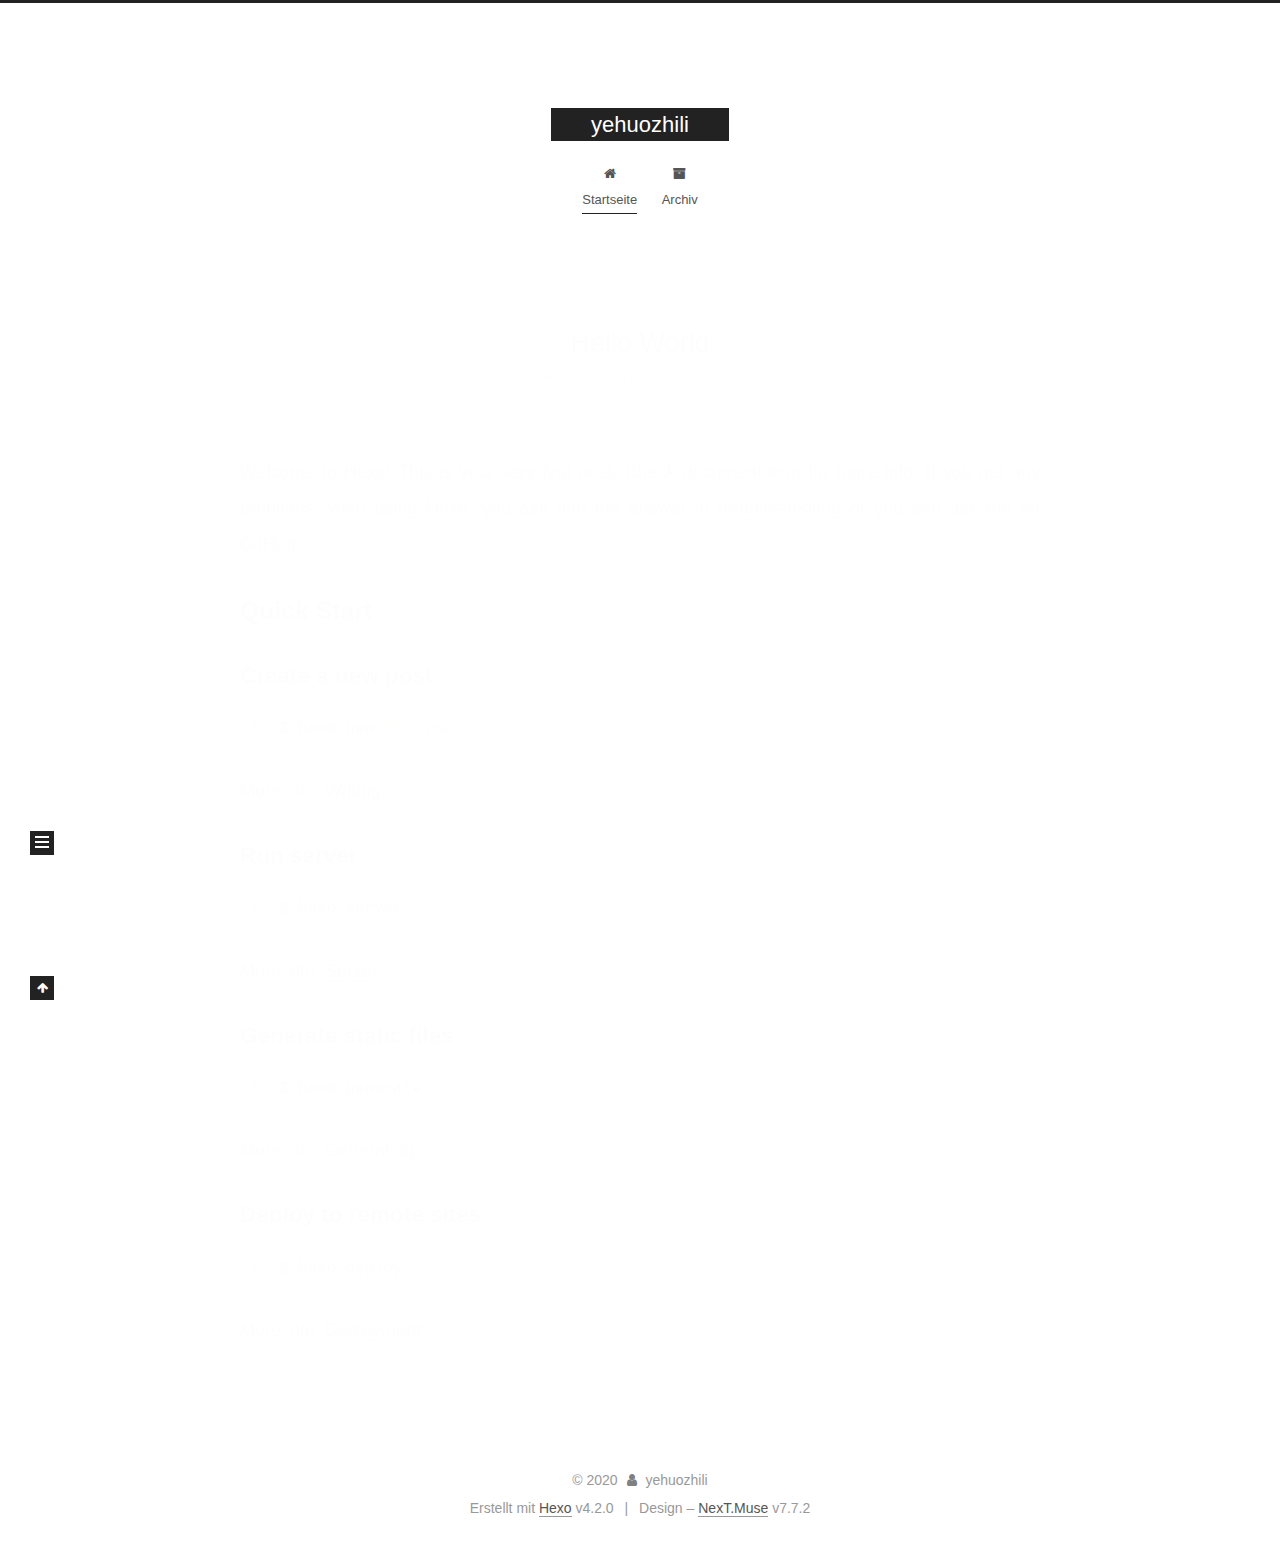
<file: index.html>
<!DOCTYPE html>
<html lang="zh">
<head>
  <meta charset="UTF-8">
<meta name="viewport" content="width=device-width, initial-scale=1, maximum-scale=2">
<meta name="theme-color" content="#222">
<meta name="generator" content="Hexo 4.2.0">
  <link rel="apple-touch-icon" sizes="180x180" href="/images/apple-touch-icon-next.png">
  <link rel="icon" type="image/png" sizes="32x32" href="/images/favicon-32x32-next.png">
  <link rel="icon" type="image/png" sizes="16x16" href="/images/favicon-16x16-next.png">
  <link rel="mask-icon" href="/images/logo.svg" color="#222">

<link rel="stylesheet" href="/css/main.css">


<link rel="stylesheet" href="/lib/font-awesome/css/font-awesome.min.css">

<script id="hexo-configurations">
    var NexT = window.NexT || {};
    var CONFIG = {"hostname":"github.com","root":"/","scheme":"Muse","version":"7.7.2","exturl":false,"sidebar":{"position":"left","display":"post","padding":18,"offset":12,"onmobile":false},"copycode":{"enable":false,"show_result":false,"style":null},"back2top":{"enable":true,"sidebar":false,"scrollpercent":false},"bookmark":{"enable":false,"color":"#222","save":"auto"},"fancybox":false,"mediumzoom":false,"lazyload":false,"pangu":false,"comments":{"style":"tabs","active":null,"storage":true,"lazyload":false,"nav":null},"algolia":{"hits":{"per_page":10},"labels":{"input_placeholder":"Search for Posts","hits_empty":"We didn't find any results for the search: ${query}","hits_stats":"${hits} results found in ${time} ms"}},"localsearch":{"enable":false,"trigger":"auto","top_n_per_article":1,"unescape":false,"preload":false},"motion":{"enable":true,"async":false,"transition":{"post_block":"fadeIn","post_header":"slideDownIn","post_body":"slideDownIn","coll_header":"slideLeftIn","sidebar":"slideUpIn"}}};
  </script>

  <meta property="og:type" content="website">
<meta property="og:title" content="yehuozhili">
<meta property="og:url" content="https://github.com/yehuozhili/yehuozhili.github.io.git/index.html">
<meta property="og:site_name" content="yehuozhili">
<meta property="og:locale" content="zh">
<meta property="article:author" content="yehuozhili">
<meta name="twitter:card" content="summary">

<link rel="canonical" href="https://github.com/yehuozhili/yehuozhili.github.io.git/">


<script id="page-configurations">
  // https://hexo.io/docs/variables.html
  CONFIG.page = {
    sidebar: "",
    isHome : true,
    isPost : false
  };
</script>

  <title>yehuozhili</title>
  






  <noscript>
  <style>
  .use-motion .brand,
  .use-motion .menu-item,
  .sidebar-inner,
  .use-motion .post-block,
  .use-motion .pagination,
  .use-motion .comments,
  .use-motion .post-header,
  .use-motion .post-body,
  .use-motion .collection-header { opacity: initial; }

  .use-motion .site-title,
  .use-motion .site-subtitle {
    opacity: initial;
    top: initial;
  }

  .use-motion .logo-line-before i { left: initial; }
  .use-motion .logo-line-after i { right: initial; }
  </style>
</noscript>

</head>

<body itemscope itemtype="http://schema.org/WebPage">
  <div class="container use-motion">
    <div class="headband"></div>

    <header class="header" itemscope itemtype="http://schema.org/WPHeader">
      <div class="header-inner"><div class="site-brand-container">
  <div class="site-nav-toggle">
    <div class="toggle" aria-label="Navigationsleiste an/ausschalten">
      <span class="toggle-line toggle-line-first"></span>
      <span class="toggle-line toggle-line-middle"></span>
      <span class="toggle-line toggle-line-last"></span>
    </div>
  </div>

  <div class="site-meta">

    <div>
      <a href="/" class="brand" rel="start">
        <span class="logo-line-before"><i></i></span>
        <span class="site-title">yehuozhili</span>
        <span class="logo-line-after"><i></i></span>
      </a>
    </div>
  </div>

  <div class="site-nav-right">
    <div class="toggle popup-trigger">
    </div>
  </div>
</div>


<nav class="site-nav">
  
  <ul id="menu" class="menu">
        <li class="menu-item menu-item-home">

    <a href="/" rel="section"><i class="fa fa-fw fa-home"></i>Startseite</a>

  </li>
        <li class="menu-item menu-item-archives">

    <a href="/archives/" rel="section"><i class="fa fa-fw fa-archive"></i>Archiv</a>

  </li>
  </ul>

</nav>
</div>
    </header>

    
  <div class="back-to-top">
    <i class="fa fa-arrow-up"></i>
    <span>0%</span>
  </div>


    <main class="main">
      <div class="main-inner">
        <div class="content-wrap">
          

          <div class="content">
            

  <div class="posts-expand">
        
  
  
  <article itemscope itemtype="http://schema.org/Article" class="post-block home" lang="zh">
    <link itemprop="mainEntityOfPage" href="https://github.com/yehuozhili/yehuozhili.github.io.git/2020/03/19/hello-world/">

    <span hidden itemprop="author" itemscope itemtype="http://schema.org/Person">
      <meta itemprop="image" content="/images/avatar.gif">
      <meta itemprop="name" content="yehuozhili">
      <meta itemprop="description" content="">
    </span>

    <span hidden itemprop="publisher" itemscope itemtype="http://schema.org/Organization">
      <meta itemprop="name" content="yehuozhili">
    </span>
      <header class="post-header">
        <h1 class="post-title" itemprop="name headline">
          
            <a href="/2020/03/19/hello-world/" class="post-title-link" itemprop="url">Hello World</a>
        </h1>

        <div class="post-meta">
            <span class="post-meta-item">
              <span class="post-meta-item-icon">
                <i class="fa fa-calendar-o"></i>
              </span>
              <span class="post-meta-item-text">Veröffentlicht am</span>

              <time title="Erstellt: 2020-03-19 08:41:40" itemprop="dateCreated datePublished" datetime="2020-03-19T08:41:40+08:00">2020-03-19</time>
            </span>

          

        </div>
      </header>

    
    
    
    <div class="post-body" itemprop="articleBody">

      
          <p>Welcome to <a href="https://hexo.io/" target="_blank" rel="noopener">Hexo</a>! This is your very first post. Check <a href="https://hexo.io/docs/" target="_blank" rel="noopener">documentation</a> for more info. If you get any problems when using Hexo, you can find the answer in <a href="https://hexo.io/docs/troubleshooting.html" target="_blank" rel="noopener">troubleshooting</a> or you can ask me on <a href="https://github.com/hexojs/hexo/issues">GitHub</a>.</p>
<h2 id="Quick-Start"><a href="#Quick-Start" class="headerlink" title="Quick Start"></a>Quick Start</h2><h3 id="Create-a-new-post"><a href="#Create-a-new-post" class="headerlink" title="Create a new post"></a>Create a new post</h3><figure class="highlight bash"><table><tr><td class="gutter"><pre><span class="line">1</span><br></pre></td><td class="code"><pre><span class="line">$ hexo new <span class="string">"My New Post"</span></span><br></pre></td></tr></table></figure>

<p>More info: <a href="https://hexo.io/docs/writing.html" target="_blank" rel="noopener">Writing</a></p>
<h3 id="Run-server"><a href="#Run-server" class="headerlink" title="Run server"></a>Run server</h3><figure class="highlight bash"><table><tr><td class="gutter"><pre><span class="line">1</span><br></pre></td><td class="code"><pre><span class="line">$ hexo server</span><br></pre></td></tr></table></figure>

<p>More info: <a href="https://hexo.io/docs/server.html" target="_blank" rel="noopener">Server</a></p>
<h3 id="Generate-static-files"><a href="#Generate-static-files" class="headerlink" title="Generate static files"></a>Generate static files</h3><figure class="highlight bash"><table><tr><td class="gutter"><pre><span class="line">1</span><br></pre></td><td class="code"><pre><span class="line">$ hexo generate</span><br></pre></td></tr></table></figure>

<p>More info: <a href="https://hexo.io/docs/generating.html" target="_blank" rel="noopener">Generating</a></p>
<h3 id="Deploy-to-remote-sites"><a href="#Deploy-to-remote-sites" class="headerlink" title="Deploy to remote sites"></a>Deploy to remote sites</h3><figure class="highlight bash"><table><tr><td class="gutter"><pre><span class="line">1</span><br></pre></td><td class="code"><pre><span class="line">$ hexo deploy</span><br></pre></td></tr></table></figure>

<p>More info: <a href="https://hexo.io/docs/one-command-deployment.html" target="_blank" rel="noopener">Deployment</a></p>

      
    </div>

    
    
    
      <footer class="post-footer">
        <div class="post-eof"></div>
      </footer>
  </article>
  
  
  

  </div>

  



          </div>
          

<script>
  window.addEventListener('tabs:register', () => {
    let activeClass = CONFIG.comments.activeClass;
    if (CONFIG.comments.storage) {
      activeClass = localStorage.getItem('comments_active') || activeClass;
    }
    if (activeClass) {
      let activeTab = document.querySelector(`a[href="#comment-${activeClass}"]`);
      if (activeTab) {
        activeTab.click();
      }
    }
  });
  if (CONFIG.comments.storage) {
    window.addEventListener('tabs:click', event => {
      if (!event.target.matches('.tabs-comment .tab-content .tab-pane')) return;
      let commentClass = event.target.classList[1];
      localStorage.setItem('comments_active', commentClass);
    });
  }
</script>

        </div>
          
  
  <div class="toggle sidebar-toggle">
    <span class="toggle-line toggle-line-first"></span>
    <span class="toggle-line toggle-line-middle"></span>
    <span class="toggle-line toggle-line-last"></span>
  </div>

  <aside class="sidebar">
    <div class="sidebar-inner">

      <ul class="sidebar-nav motion-element">
        <li class="sidebar-nav-toc">
          Inhaltsverzeichnis
        </li>
        <li class="sidebar-nav-overview">
          Übersicht
        </li>
      </ul>

      <!--noindex-->
      <div class="post-toc-wrap sidebar-panel">
      </div>
      <!--/noindex-->

      <div class="site-overview-wrap sidebar-panel">
        <div class="site-author motion-element" itemprop="author" itemscope itemtype="http://schema.org/Person">
  <p class="site-author-name" itemprop="name">yehuozhili</p>
  <div class="site-description" itemprop="description"></div>
</div>
<div class="site-state-wrap motion-element">
  <nav class="site-state">
      <div class="site-state-item site-state-posts">
          <a href="/archives/">
        
          <span class="site-state-item-count">1</span>
          <span class="site-state-item-name">Artikel</span>
        </a>
      </div>
  </nav>
</div>



      </div>

    </div>
  </aside>
  <div id="sidebar-dimmer"></div>


      </div>
    </main>

    <footer class="footer">
      <div class="footer-inner">
        

<div class="copyright">
  
  &copy; 
  <span itemprop="copyrightYear">2020</span>
  <span class="with-love">
    <i class="fa fa-user"></i>
  </span>
  <span class="author" itemprop="copyrightHolder">yehuozhili</span>
</div>
  <div class="powered-by">Erstellt mit  <a href="https://hexo.io/" class="theme-link" rel="noopener" target="_blank">Hexo</a> v4.2.0
  </div>
  <span class="post-meta-divider">|</span>
  <div class="theme-info">Design – <a href="https://muse.theme-next.org/" class="theme-link" rel="noopener" target="_blank">NexT.Muse</a> v7.7.2
  </div>

        








      </div>
    </footer>
  </div>

  
  <script src="/lib/anime.min.js"></script>
  <script src="/lib/velocity/velocity.min.js"></script>
  <script src="/lib/velocity/velocity.ui.min.js"></script>

<script src="/js/utils.js"></script>

<script src="/js/motion.js"></script>


<script src="/js/schemes/muse.js"></script>


<script src="/js/next-boot.js"></script>




  















  

  

</body>
</html>
</file>
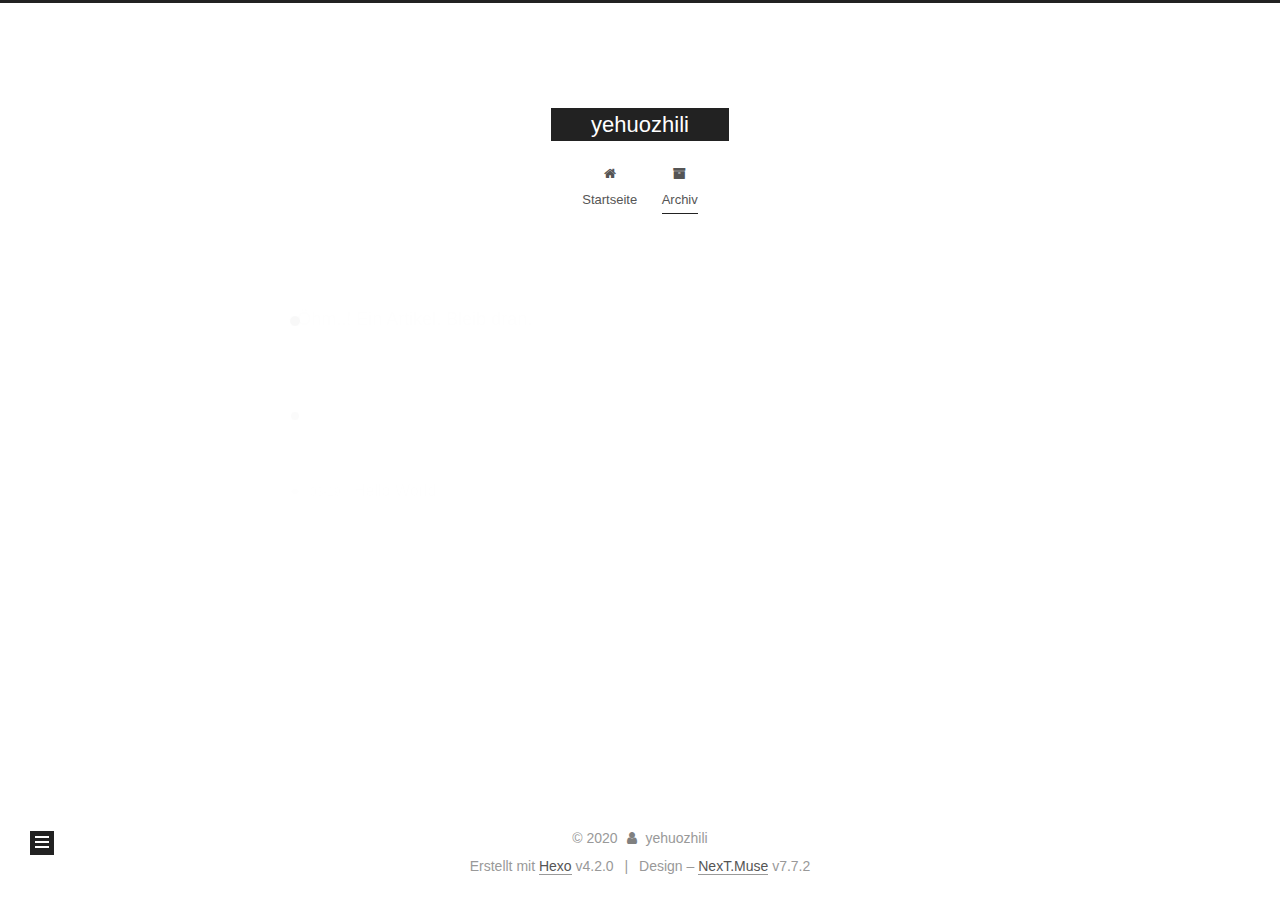
<file: archives/index.html>
<!DOCTYPE html>
<html lang="zh">
<head>
  <meta charset="UTF-8">
<meta name="viewport" content="width=device-width, initial-scale=1, maximum-scale=2">
<meta name="theme-color" content="#222">
<meta name="generator" content="Hexo 4.2.0">
  <link rel="apple-touch-icon" sizes="180x180" href="/images/apple-touch-icon-next.png">
  <link rel="icon" type="image/png" sizes="32x32" href="/images/favicon-32x32-next.png">
  <link rel="icon" type="image/png" sizes="16x16" href="/images/favicon-16x16-next.png">
  <link rel="mask-icon" href="/images/logo.svg" color="#222">

<link rel="stylesheet" href="/css/main.css">


<link rel="stylesheet" href="/lib/font-awesome/css/font-awesome.min.css">

<script id="hexo-configurations">
    var NexT = window.NexT || {};
    var CONFIG = {"hostname":"github.com","root":"/","scheme":"Muse","version":"7.7.2","exturl":false,"sidebar":{"position":"left","display":"post","padding":18,"offset":12,"onmobile":false},"copycode":{"enable":false,"show_result":false,"style":null},"back2top":{"enable":true,"sidebar":false,"scrollpercent":false},"bookmark":{"enable":false,"color":"#222","save":"auto"},"fancybox":false,"mediumzoom":false,"lazyload":false,"pangu":false,"comments":{"style":"tabs","active":null,"storage":true,"lazyload":false,"nav":null},"algolia":{"hits":{"per_page":10},"labels":{"input_placeholder":"Search for Posts","hits_empty":"We didn't find any results for the search: ${query}","hits_stats":"${hits} results found in ${time} ms"}},"localsearch":{"enable":false,"trigger":"auto","top_n_per_article":1,"unescape":false,"preload":false},"motion":{"enable":true,"async":false,"transition":{"post_block":"fadeIn","post_header":"slideDownIn","post_body":"slideDownIn","coll_header":"slideLeftIn","sidebar":"slideUpIn"}}};
  </script>

  <meta property="og:type" content="website">
<meta property="og:title" content="yehuozhili">
<meta property="og:url" content="https://github.com/yehuozhili/yehuozhili.github.io.git/archives/index.html">
<meta property="og:site_name" content="yehuozhili">
<meta property="og:locale" content="zh">
<meta property="article:author" content="yehuozhili">
<meta name="twitter:card" content="summary">

<link rel="canonical" href="https://github.com/yehuozhili/yehuozhili.github.io.git/archives/">


<script id="page-configurations">
  // https://hexo.io/docs/variables.html
  CONFIG.page = {
    sidebar: "",
    isHome : false,
    isPost : false
  };
</script>

  <title>Archiv | yehuozhili</title>
  






  <noscript>
  <style>
  .use-motion .brand,
  .use-motion .menu-item,
  .sidebar-inner,
  .use-motion .post-block,
  .use-motion .pagination,
  .use-motion .comments,
  .use-motion .post-header,
  .use-motion .post-body,
  .use-motion .collection-header { opacity: initial; }

  .use-motion .site-title,
  .use-motion .site-subtitle {
    opacity: initial;
    top: initial;
  }

  .use-motion .logo-line-before i { left: initial; }
  .use-motion .logo-line-after i { right: initial; }
  </style>
</noscript>

</head>

<body itemscope itemtype="http://schema.org/WebPage">
  <div class="container use-motion">
    <div class="headband"></div>

    <header class="header" itemscope itemtype="http://schema.org/WPHeader">
      <div class="header-inner"><div class="site-brand-container">
  <div class="site-nav-toggle">
    <div class="toggle" aria-label="Navigationsleiste an/ausschalten">
      <span class="toggle-line toggle-line-first"></span>
      <span class="toggle-line toggle-line-middle"></span>
      <span class="toggle-line toggle-line-last"></span>
    </div>
  </div>

  <div class="site-meta">

    <div>
      <a href="/" class="brand" rel="start">
        <span class="logo-line-before"><i></i></span>
        <span class="site-title">yehuozhili</span>
        <span class="logo-line-after"><i></i></span>
      </a>
    </div>
  </div>

  <div class="site-nav-right">
    <div class="toggle popup-trigger">
    </div>
  </div>
</div>


<nav class="site-nav">
  
  <ul id="menu" class="menu">
        <li class="menu-item menu-item-home">

    <a href="/" rel="section"><i class="fa fa-fw fa-home"></i>Startseite</a>

  </li>
        <li class="menu-item menu-item-archives">

    <a href="/archives/" rel="section"><i class="fa fa-fw fa-archive"></i>Archiv</a>

  </li>
  </ul>

</nav>
</div>
    </header>

    
  <div class="back-to-top">
    <i class="fa fa-arrow-up"></i>
    <span>0%</span>
  </div>


    <main class="main">
      <div class="main-inner">
        <div class="content-wrap">
          

          <div class="content">
            

  
  
  
  <div class="post-block">
    <div class="posts-collapse">
      <div class="collection-title">
        <span class="collection-header">Öhm..! Ein Artikel. Bleib dran.</span>
      </div>

      
    <div class="collection-year">
      <h1 class="collection-header">2020</h1>
    </div>

  <article itemscope itemtype="http://schema.org/Article">
    <header class="post-header">

      <div class="post-meta">
        <time itemprop="dateCreated"
              datetime="2020-03-19T08:41:40+08:00"
              content="2020-03-19">
          03-19
        </time>
      </div>

      <h2 class="post-title">
          <a class="post-title-link" href="/2020/03/19/hello-world/" itemprop="url">
            <span itemprop="name">Hello World</span>
          </a>
      </h2>

    </header>
  </article>


    </div>
  </div>
  
  
  

  



          </div>
          

<script>
  window.addEventListener('tabs:register', () => {
    let activeClass = CONFIG.comments.activeClass;
    if (CONFIG.comments.storage) {
      activeClass = localStorage.getItem('comments_active') || activeClass;
    }
    if (activeClass) {
      let activeTab = document.querySelector(`a[href="#comment-${activeClass}"]`);
      if (activeTab) {
        activeTab.click();
      }
    }
  });
  if (CONFIG.comments.storage) {
    window.addEventListener('tabs:click', event => {
      if (!event.target.matches('.tabs-comment .tab-content .tab-pane')) return;
      let commentClass = event.target.classList[1];
      localStorage.setItem('comments_active', commentClass);
    });
  }
</script>

        </div>
          
  
  <div class="toggle sidebar-toggle">
    <span class="toggle-line toggle-line-first"></span>
    <span class="toggle-line toggle-line-middle"></span>
    <span class="toggle-line toggle-line-last"></span>
  </div>

  <aside class="sidebar">
    <div class="sidebar-inner">

      <ul class="sidebar-nav motion-element">
        <li class="sidebar-nav-toc">
          Inhaltsverzeichnis
        </li>
        <li class="sidebar-nav-overview">
          Übersicht
        </li>
      </ul>

      <!--noindex-->
      <div class="post-toc-wrap sidebar-panel">
      </div>
      <!--/noindex-->

      <div class="site-overview-wrap sidebar-panel">
        <div class="site-author motion-element" itemprop="author" itemscope itemtype="http://schema.org/Person">
  <p class="site-author-name" itemprop="name">yehuozhili</p>
  <div class="site-description" itemprop="description"></div>
</div>
<div class="site-state-wrap motion-element">
  <nav class="site-state">
      <div class="site-state-item site-state-posts">
          <a href="/archives/">
        
          <span class="site-state-item-count">1</span>
          <span class="site-state-item-name">Artikel</span>
        </a>
      </div>
  </nav>
</div>



      </div>

    </div>
  </aside>
  <div id="sidebar-dimmer"></div>


      </div>
    </main>

    <footer class="footer">
      <div class="footer-inner">
        

<div class="copyright">
  
  &copy; 
  <span itemprop="copyrightYear">2020</span>
  <span class="with-love">
    <i class="fa fa-user"></i>
  </span>
  <span class="author" itemprop="copyrightHolder">yehuozhili</span>
</div>
  <div class="powered-by">Erstellt mit  <a href="https://hexo.io/" class="theme-link" rel="noopener" target="_blank">Hexo</a> v4.2.0
  </div>
  <span class="post-meta-divider">|</span>
  <div class="theme-info">Design – <a href="https://muse.theme-next.org/" class="theme-link" rel="noopener" target="_blank">NexT.Muse</a> v7.7.2
  </div>

        








      </div>
    </footer>
  </div>

  
  <script src="/lib/anime.min.js"></script>
  <script src="/lib/velocity/velocity.min.js"></script>
  <script src="/lib/velocity/velocity.ui.min.js"></script>

<script src="/js/utils.js"></script>

<script src="/js/motion.js"></script>


<script src="/js/schemes/muse.js"></script>


<script src="/js/next-boot.js"></script>




  















  

  

</body>
</html>
</file>
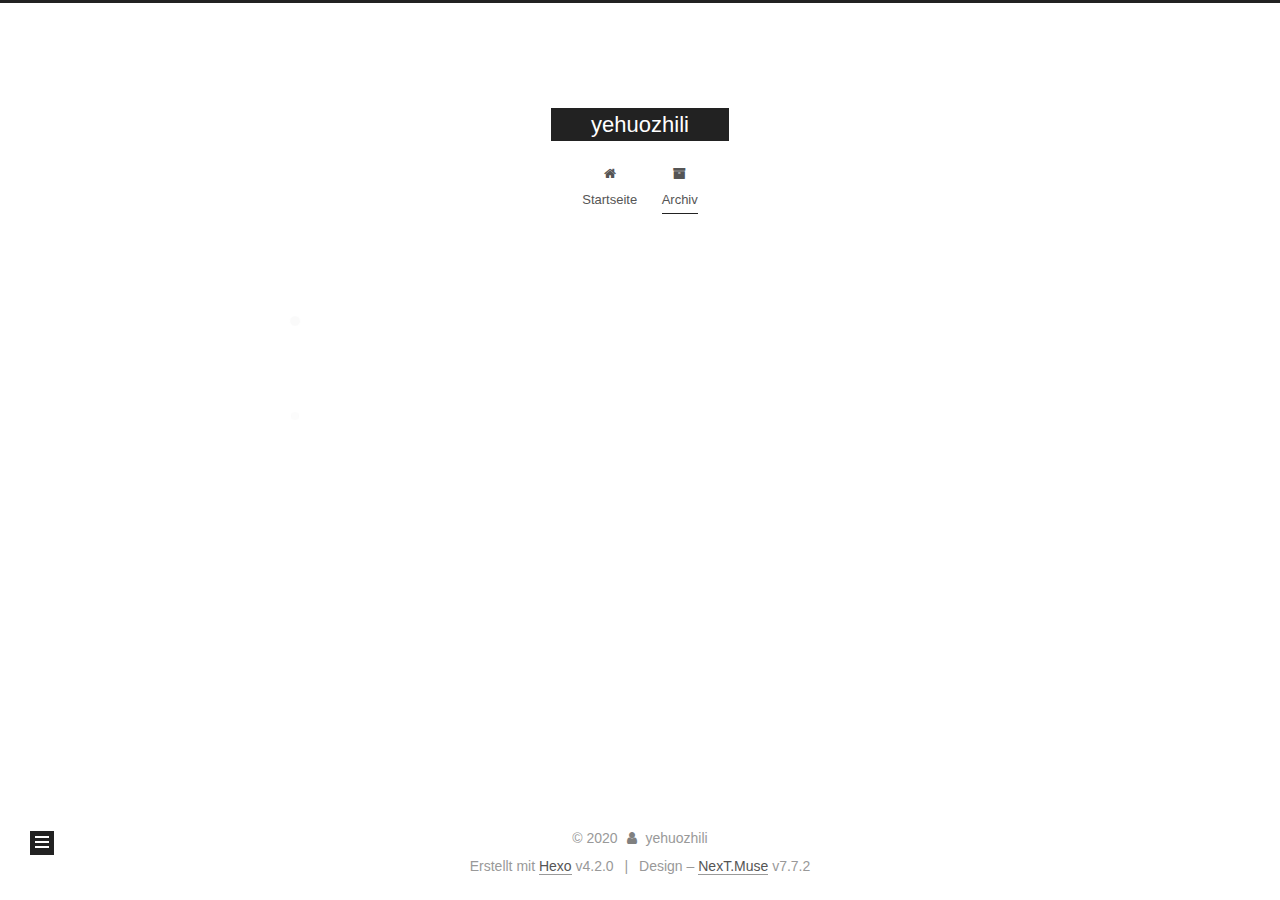
<file: archives/2020/index.html>
<!DOCTYPE html>
<html lang="zh">
<head>
  <meta charset="UTF-8">
<meta name="viewport" content="width=device-width, initial-scale=1, maximum-scale=2">
<meta name="theme-color" content="#222">
<meta name="generator" content="Hexo 4.2.0">
  <link rel="apple-touch-icon" sizes="180x180" href="/images/apple-touch-icon-next.png">
  <link rel="icon" type="image/png" sizes="32x32" href="/images/favicon-32x32-next.png">
  <link rel="icon" type="image/png" sizes="16x16" href="/images/favicon-16x16-next.png">
  <link rel="mask-icon" href="/images/logo.svg" color="#222">

<link rel="stylesheet" href="/css/main.css">


<link rel="stylesheet" href="/lib/font-awesome/css/font-awesome.min.css">

<script id="hexo-configurations">
    var NexT = window.NexT || {};
    var CONFIG = {"hostname":"github.com","root":"/","scheme":"Muse","version":"7.7.2","exturl":false,"sidebar":{"position":"left","display":"post","padding":18,"offset":12,"onmobile":false},"copycode":{"enable":false,"show_result":false,"style":null},"back2top":{"enable":true,"sidebar":false,"scrollpercent":false},"bookmark":{"enable":false,"color":"#222","save":"auto"},"fancybox":false,"mediumzoom":false,"lazyload":false,"pangu":false,"comments":{"style":"tabs","active":null,"storage":true,"lazyload":false,"nav":null},"algolia":{"hits":{"per_page":10},"labels":{"input_placeholder":"Search for Posts","hits_empty":"We didn't find any results for the search: ${query}","hits_stats":"${hits} results found in ${time} ms"}},"localsearch":{"enable":false,"trigger":"auto","top_n_per_article":1,"unescape":false,"preload":false},"motion":{"enable":true,"async":false,"transition":{"post_block":"fadeIn","post_header":"slideDownIn","post_body":"slideDownIn","coll_header":"slideLeftIn","sidebar":"slideUpIn"}}};
  </script>

  <meta property="og:type" content="website">
<meta property="og:title" content="yehuozhili">
<meta property="og:url" content="https://github.com/yehuozhili/yehuozhili.github.io.git/archives/2020/index.html">
<meta property="og:site_name" content="yehuozhili">
<meta property="og:locale" content="zh">
<meta property="article:author" content="yehuozhili">
<meta name="twitter:card" content="summary">

<link rel="canonical" href="https://github.com/yehuozhili/yehuozhili.github.io.git/archives/2020/">


<script id="page-configurations">
  // https://hexo.io/docs/variables.html
  CONFIG.page = {
    sidebar: "",
    isHome : false,
    isPost : false
  };
</script>

  <title>Archiv | yehuozhili</title>
  






  <noscript>
  <style>
  .use-motion .brand,
  .use-motion .menu-item,
  .sidebar-inner,
  .use-motion .post-block,
  .use-motion .pagination,
  .use-motion .comments,
  .use-motion .post-header,
  .use-motion .post-body,
  .use-motion .collection-header { opacity: initial; }

  .use-motion .site-title,
  .use-motion .site-subtitle {
    opacity: initial;
    top: initial;
  }

  .use-motion .logo-line-before i { left: initial; }
  .use-motion .logo-line-after i { right: initial; }
  </style>
</noscript>

</head>

<body itemscope itemtype="http://schema.org/WebPage">
  <div class="container use-motion">
    <div class="headband"></div>

    <header class="header" itemscope itemtype="http://schema.org/WPHeader">
      <div class="header-inner"><div class="site-brand-container">
  <div class="site-nav-toggle">
    <div class="toggle" aria-label="Navigationsleiste an/ausschalten">
      <span class="toggle-line toggle-line-first"></span>
      <span class="toggle-line toggle-line-middle"></span>
      <span class="toggle-line toggle-line-last"></span>
    </div>
  </div>

  <div class="site-meta">

    <div>
      <a href="/" class="brand" rel="start">
        <span class="logo-line-before"><i></i></span>
        <span class="site-title">yehuozhili</span>
        <span class="logo-line-after"><i></i></span>
      </a>
    </div>
  </div>

  <div class="site-nav-right">
    <div class="toggle popup-trigger">
    </div>
  </div>
</div>


<nav class="site-nav">
  
  <ul id="menu" class="menu">
        <li class="menu-item menu-item-home">

    <a href="/" rel="section"><i class="fa fa-fw fa-home"></i>Startseite</a>

  </li>
        <li class="menu-item menu-item-archives">

    <a href="/archives/" rel="section"><i class="fa fa-fw fa-archive"></i>Archiv</a>

  </li>
  </ul>

</nav>
</div>
    </header>

    
  <div class="back-to-top">
    <i class="fa fa-arrow-up"></i>
    <span>0%</span>
  </div>


    <main class="main">
      <div class="main-inner">
        <div class="content-wrap">
          

          <div class="content">
            

  
  
  
  <div class="post-block">
    <div class="posts-collapse">
      <div class="collection-title">
        <span class="collection-header">Öhm..! Ein Artikel. Bleib dran.</span>
      </div>

      
    <div class="collection-year">
      <h1 class="collection-header">2020</h1>
    </div>

  <article itemscope itemtype="http://schema.org/Article">
    <header class="post-header">

      <div class="post-meta">
        <time itemprop="dateCreated"
              datetime="2020-03-19T08:41:40+08:00"
              content="2020-03-19">
          03-19
        </time>
      </div>

      <h2 class="post-title">
          <a class="post-title-link" href="/2020/03/19/hello-world/" itemprop="url">
            <span itemprop="name">Hello World</span>
          </a>
      </h2>

    </header>
  </article>


    </div>
  </div>
  
  
  

  



          </div>
          

<script>
  window.addEventListener('tabs:register', () => {
    let activeClass = CONFIG.comments.activeClass;
    if (CONFIG.comments.storage) {
      activeClass = localStorage.getItem('comments_active') || activeClass;
    }
    if (activeClass) {
      let activeTab = document.querySelector(`a[href="#comment-${activeClass}"]`);
      if (activeTab) {
        activeTab.click();
      }
    }
  });
  if (CONFIG.comments.storage) {
    window.addEventListener('tabs:click', event => {
      if (!event.target.matches('.tabs-comment .tab-content .tab-pane')) return;
      let commentClass = event.target.classList[1];
      localStorage.setItem('comments_active', commentClass);
    });
  }
</script>

        </div>
          
  
  <div class="toggle sidebar-toggle">
    <span class="toggle-line toggle-line-first"></span>
    <span class="toggle-line toggle-line-middle"></span>
    <span class="toggle-line toggle-line-last"></span>
  </div>

  <aside class="sidebar">
    <div class="sidebar-inner">

      <ul class="sidebar-nav motion-element">
        <li class="sidebar-nav-toc">
          Inhaltsverzeichnis
        </li>
        <li class="sidebar-nav-overview">
          Übersicht
        </li>
      </ul>

      <!--noindex-->
      <div class="post-toc-wrap sidebar-panel">
      </div>
      <!--/noindex-->

      <div class="site-overview-wrap sidebar-panel">
        <div class="site-author motion-element" itemprop="author" itemscope itemtype="http://schema.org/Person">
  <p class="site-author-name" itemprop="name">yehuozhili</p>
  <div class="site-description" itemprop="description"></div>
</div>
<div class="site-state-wrap motion-element">
  <nav class="site-state">
      <div class="site-state-item site-state-posts">
          <a href="/archives/">
        
          <span class="site-state-item-count">1</span>
          <span class="site-state-item-name">Artikel</span>
        </a>
      </div>
  </nav>
</div>



      </div>

    </div>
  </aside>
  <div id="sidebar-dimmer"></div>


      </div>
    </main>

    <footer class="footer">
      <div class="footer-inner">
        

<div class="copyright">
  
  &copy; 
  <span itemprop="copyrightYear">2020</span>
  <span class="with-love">
    <i class="fa fa-user"></i>
  </span>
  <span class="author" itemprop="copyrightHolder">yehuozhili</span>
</div>
  <div class="powered-by">Erstellt mit  <a href="https://hexo.io/" class="theme-link" rel="noopener" target="_blank">Hexo</a> v4.2.0
  </div>
  <span class="post-meta-divider">|</span>
  <div class="theme-info">Design – <a href="https://muse.theme-next.org/" class="theme-link" rel="noopener" target="_blank">NexT.Muse</a> v7.7.2
  </div>

        








      </div>
    </footer>
  </div>

  
  <script src="/lib/anime.min.js"></script>
  <script src="/lib/velocity/velocity.min.js"></script>
  <script src="/lib/velocity/velocity.ui.min.js"></script>

<script src="/js/utils.js"></script>

<script src="/js/motion.js"></script>


<script src="/js/schemes/muse.js"></script>


<script src="/js/next-boot.js"></script>




  















  

  

</body>
</html>
</file>
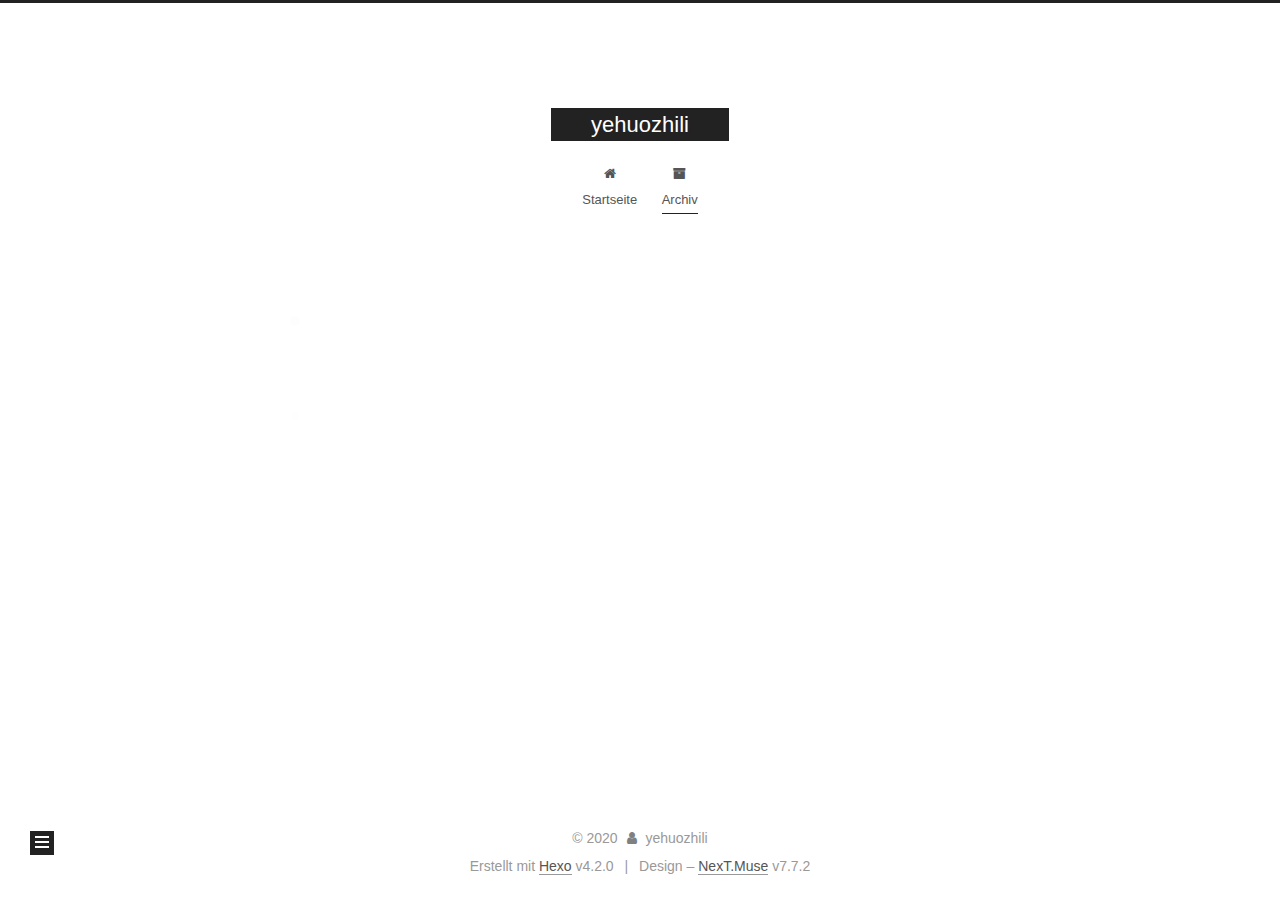
<file: archives/2020/03/index.html>
<!DOCTYPE html>
<html lang="zh">
<head>
  <meta charset="UTF-8">
<meta name="viewport" content="width=device-width, initial-scale=1, maximum-scale=2">
<meta name="theme-color" content="#222">
<meta name="generator" content="Hexo 4.2.0">
  <link rel="apple-touch-icon" sizes="180x180" href="/images/apple-touch-icon-next.png">
  <link rel="icon" type="image/png" sizes="32x32" href="/images/favicon-32x32-next.png">
  <link rel="icon" type="image/png" sizes="16x16" href="/images/favicon-16x16-next.png">
  <link rel="mask-icon" href="/images/logo.svg" color="#222">

<link rel="stylesheet" href="/css/main.css">


<link rel="stylesheet" href="/lib/font-awesome/css/font-awesome.min.css">

<script id="hexo-configurations">
    var NexT = window.NexT || {};
    var CONFIG = {"hostname":"github.com","root":"/","scheme":"Muse","version":"7.7.2","exturl":false,"sidebar":{"position":"left","display":"post","padding":18,"offset":12,"onmobile":false},"copycode":{"enable":false,"show_result":false,"style":null},"back2top":{"enable":true,"sidebar":false,"scrollpercent":false},"bookmark":{"enable":false,"color":"#222","save":"auto"},"fancybox":false,"mediumzoom":false,"lazyload":false,"pangu":false,"comments":{"style":"tabs","active":null,"storage":true,"lazyload":false,"nav":null},"algolia":{"hits":{"per_page":10},"labels":{"input_placeholder":"Search for Posts","hits_empty":"We didn't find any results for the search: ${query}","hits_stats":"${hits} results found in ${time} ms"}},"localsearch":{"enable":false,"trigger":"auto","top_n_per_article":1,"unescape":false,"preload":false},"motion":{"enable":true,"async":false,"transition":{"post_block":"fadeIn","post_header":"slideDownIn","post_body":"slideDownIn","coll_header":"slideLeftIn","sidebar":"slideUpIn"}}};
  </script>

  <meta property="og:type" content="website">
<meta property="og:title" content="yehuozhili">
<meta property="og:url" content="https://github.com/yehuozhili/yehuozhili.github.io.git/archives/2020/03/index.html">
<meta property="og:site_name" content="yehuozhili">
<meta property="og:locale" content="zh">
<meta property="article:author" content="yehuozhili">
<meta name="twitter:card" content="summary">

<link rel="canonical" href="https://github.com/yehuozhili/yehuozhili.github.io.git/archives/2020/03/">


<script id="page-configurations">
  // https://hexo.io/docs/variables.html
  CONFIG.page = {
    sidebar: "",
    isHome : false,
    isPost : false
  };
</script>

  <title>Archiv | yehuozhili</title>
  






  <noscript>
  <style>
  .use-motion .brand,
  .use-motion .menu-item,
  .sidebar-inner,
  .use-motion .post-block,
  .use-motion .pagination,
  .use-motion .comments,
  .use-motion .post-header,
  .use-motion .post-body,
  .use-motion .collection-header { opacity: initial; }

  .use-motion .site-title,
  .use-motion .site-subtitle {
    opacity: initial;
    top: initial;
  }

  .use-motion .logo-line-before i { left: initial; }
  .use-motion .logo-line-after i { right: initial; }
  </style>
</noscript>

</head>

<body itemscope itemtype="http://schema.org/WebPage">
  <div class="container use-motion">
    <div class="headband"></div>

    <header class="header" itemscope itemtype="http://schema.org/WPHeader">
      <div class="header-inner"><div class="site-brand-container">
  <div class="site-nav-toggle">
    <div class="toggle" aria-label="Navigationsleiste an/ausschalten">
      <span class="toggle-line toggle-line-first"></span>
      <span class="toggle-line toggle-line-middle"></span>
      <span class="toggle-line toggle-line-last"></span>
    </div>
  </div>

  <div class="site-meta">

    <div>
      <a href="/" class="brand" rel="start">
        <span class="logo-line-before"><i></i></span>
        <span class="site-title">yehuozhili</span>
        <span class="logo-line-after"><i></i></span>
      </a>
    </div>
  </div>

  <div class="site-nav-right">
    <div class="toggle popup-trigger">
    </div>
  </div>
</div>


<nav class="site-nav">
  
  <ul id="menu" class="menu">
        <li class="menu-item menu-item-home">

    <a href="/" rel="section"><i class="fa fa-fw fa-home"></i>Startseite</a>

  </li>
        <li class="menu-item menu-item-archives">

    <a href="/archives/" rel="section"><i class="fa fa-fw fa-archive"></i>Archiv</a>

  </li>
  </ul>

</nav>
</div>
    </header>

    
  <div class="back-to-top">
    <i class="fa fa-arrow-up"></i>
    <span>0%</span>
  </div>


    <main class="main">
      <div class="main-inner">
        <div class="content-wrap">
          

          <div class="content">
            

  
  
  
  <div class="post-block">
    <div class="posts-collapse">
      <div class="collection-title">
        <span class="collection-header">Öhm..! Ein Artikel. Bleib dran.</span>
      </div>

      
    <div class="collection-year">
      <h1 class="collection-header">2020</h1>
    </div>

  <article itemscope itemtype="http://schema.org/Article">
    <header class="post-header">

      <div class="post-meta">
        <time itemprop="dateCreated"
              datetime="2020-03-19T08:41:40+08:00"
              content="2020-03-19">
          03-19
        </time>
      </div>

      <h2 class="post-title">
          <a class="post-title-link" href="/2020/03/19/hello-world/" itemprop="url">
            <span itemprop="name">Hello World</span>
          </a>
      </h2>

    </header>
  </article>


    </div>
  </div>
  
  
  

  



          </div>
          

<script>
  window.addEventListener('tabs:register', () => {
    let activeClass = CONFIG.comments.activeClass;
    if (CONFIG.comments.storage) {
      activeClass = localStorage.getItem('comments_active') || activeClass;
    }
    if (activeClass) {
      let activeTab = document.querySelector(`a[href="#comment-${activeClass}"]`);
      if (activeTab) {
        activeTab.click();
      }
    }
  });
  if (CONFIG.comments.storage) {
    window.addEventListener('tabs:click', event => {
      if (!event.target.matches('.tabs-comment .tab-content .tab-pane')) return;
      let commentClass = event.target.classList[1];
      localStorage.setItem('comments_active', commentClass);
    });
  }
</script>

        </div>
          
  
  <div class="toggle sidebar-toggle">
    <span class="toggle-line toggle-line-first"></span>
    <span class="toggle-line toggle-line-middle"></span>
    <span class="toggle-line toggle-line-last"></span>
  </div>

  <aside class="sidebar">
    <div class="sidebar-inner">

      <ul class="sidebar-nav motion-element">
        <li class="sidebar-nav-toc">
          Inhaltsverzeichnis
        </li>
        <li class="sidebar-nav-overview">
          Übersicht
        </li>
      </ul>

      <!--noindex-->
      <div class="post-toc-wrap sidebar-panel">
      </div>
      <!--/noindex-->

      <div class="site-overview-wrap sidebar-panel">
        <div class="site-author motion-element" itemprop="author" itemscope itemtype="http://schema.org/Person">
  <p class="site-author-name" itemprop="name">yehuozhili</p>
  <div class="site-description" itemprop="description"></div>
</div>
<div class="site-state-wrap motion-element">
  <nav class="site-state">
      <div class="site-state-item site-state-posts">
          <a href="/archives/">
        
          <span class="site-state-item-count">1</span>
          <span class="site-state-item-name">Artikel</span>
        </a>
      </div>
  </nav>
</div>



      </div>

    </div>
  </aside>
  <div id="sidebar-dimmer"></div>


      </div>
    </main>

    <footer class="footer">
      <div class="footer-inner">
        

<div class="copyright">
  
  &copy; 
  <span itemprop="copyrightYear">2020</span>
  <span class="with-love">
    <i class="fa fa-user"></i>
  </span>
  <span class="author" itemprop="copyrightHolder">yehuozhili</span>
</div>
  <div class="powered-by">Erstellt mit  <a href="https://hexo.io/" class="theme-link" rel="noopener" target="_blank">Hexo</a> v4.2.0
  </div>
  <span class="post-meta-divider">|</span>
  <div class="theme-info">Design – <a href="https://muse.theme-next.org/" class="theme-link" rel="noopener" target="_blank">NexT.Muse</a> v7.7.2
  </div>

        








      </div>
    </footer>
  </div>

  
  <script src="/lib/anime.min.js"></script>
  <script src="/lib/velocity/velocity.min.js"></script>
  <script src="/lib/velocity/velocity.ui.min.js"></script>

<script src="/js/utils.js"></script>

<script src="/js/motion.js"></script>


<script src="/js/schemes/muse.js"></script>


<script src="/js/next-boot.js"></script>




  















  

  

</body>
</html>
</file>
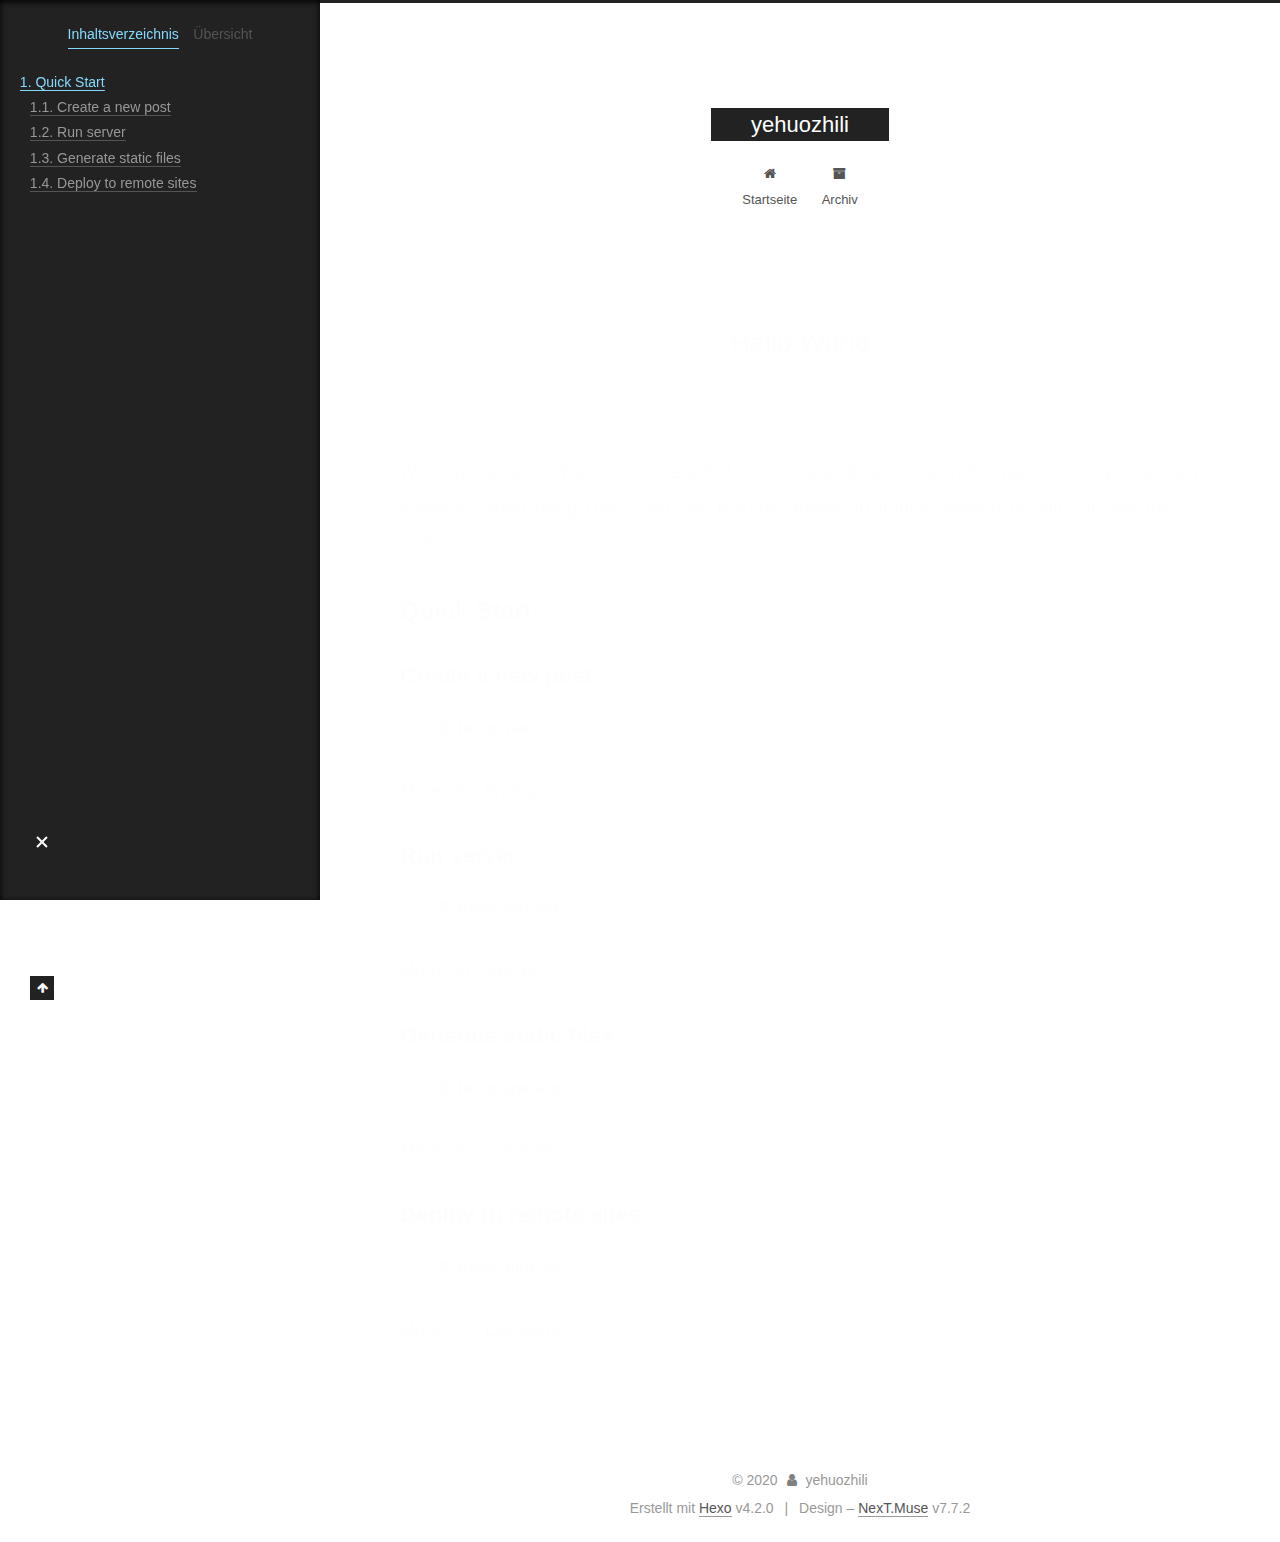
<file: 2020/03/19/hello-world/index.html>
<!DOCTYPE html>
<html lang="zh">
<head>
  <meta charset="UTF-8">
<meta name="viewport" content="width=device-width, initial-scale=1, maximum-scale=2">
<meta name="theme-color" content="#222">
<meta name="generator" content="Hexo 4.2.0">
  <link rel="apple-touch-icon" sizes="180x180" href="/images/apple-touch-icon-next.png">
  <link rel="icon" type="image/png" sizes="32x32" href="/images/favicon-32x32-next.png">
  <link rel="icon" type="image/png" sizes="16x16" href="/images/favicon-16x16-next.png">
  <link rel="mask-icon" href="/images/logo.svg" color="#222">

<link rel="stylesheet" href="/css/main.css">


<link rel="stylesheet" href="/lib/font-awesome/css/font-awesome.min.css">

<script id="hexo-configurations">
    var NexT = window.NexT || {};
    var CONFIG = {"hostname":"github.com","root":"/","scheme":"Muse","version":"7.7.2","exturl":false,"sidebar":{"position":"left","display":"post","padding":18,"offset":12,"onmobile":false},"copycode":{"enable":false,"show_result":false,"style":null},"back2top":{"enable":true,"sidebar":false,"scrollpercent":false},"bookmark":{"enable":false,"color":"#222","save":"auto"},"fancybox":false,"mediumzoom":false,"lazyload":false,"pangu":false,"comments":{"style":"tabs","active":null,"storage":true,"lazyload":false,"nav":null},"algolia":{"hits":{"per_page":10},"labels":{"input_placeholder":"Search for Posts","hits_empty":"We didn't find any results for the search: ${query}","hits_stats":"${hits} results found in ${time} ms"}},"localsearch":{"enable":false,"trigger":"auto","top_n_per_article":1,"unescape":false,"preload":false},"motion":{"enable":true,"async":false,"transition":{"post_block":"fadeIn","post_header":"slideDownIn","post_body":"slideDownIn","coll_header":"slideLeftIn","sidebar":"slideUpIn"}}};
  </script>

  <meta name="description" content="Welcome to Hexo! This is your very first post. Check documentation for more info. If you get any problems when using Hexo, you can find the answer in troubleshooting or you can ask me on GitHub. Quick">
<meta property="og:type" content="article">
<meta property="og:title" content="Hello World">
<meta property="og:url" content="https://github.com/yehuozhili/yehuozhili.github.io.git/2020/03/19/hello-world/index.html">
<meta property="og:site_name" content="yehuozhili">
<meta property="og:description" content="Welcome to Hexo! This is your very first post. Check documentation for more info. If you get any problems when using Hexo, you can find the answer in troubleshooting or you can ask me on GitHub. Quick">
<meta property="og:locale" content="zh">
<meta property="article:published_time" content="2020-03-19T00:41:40.660Z">
<meta property="article:modified_time" content="2020-03-19T00:41:40.660Z">
<meta property="article:author" content="yehuozhili">
<meta name="twitter:card" content="summary">

<link rel="canonical" href="https://github.com/yehuozhili/yehuozhili.github.io.git/2020/03/19/hello-world/">


<script id="page-configurations">
  // https://hexo.io/docs/variables.html
  CONFIG.page = {
    sidebar: "",
    isHome : false,
    isPost : true
  };
</script>

  <title>Hello World | yehuozhili</title>
  






  <noscript>
  <style>
  .use-motion .brand,
  .use-motion .menu-item,
  .sidebar-inner,
  .use-motion .post-block,
  .use-motion .pagination,
  .use-motion .comments,
  .use-motion .post-header,
  .use-motion .post-body,
  .use-motion .collection-header { opacity: initial; }

  .use-motion .site-title,
  .use-motion .site-subtitle {
    opacity: initial;
    top: initial;
  }

  .use-motion .logo-line-before i { left: initial; }
  .use-motion .logo-line-after i { right: initial; }
  </style>
</noscript>

</head>

<body itemscope itemtype="http://schema.org/WebPage">
  <div class="container use-motion">
    <div class="headband"></div>

    <header class="header" itemscope itemtype="http://schema.org/WPHeader">
      <div class="header-inner"><div class="site-brand-container">
  <div class="site-nav-toggle">
    <div class="toggle" aria-label="Navigationsleiste an/ausschalten">
      <span class="toggle-line toggle-line-first"></span>
      <span class="toggle-line toggle-line-middle"></span>
      <span class="toggle-line toggle-line-last"></span>
    </div>
  </div>

  <div class="site-meta">

    <div>
      <a href="/" class="brand" rel="start">
        <span class="logo-line-before"><i></i></span>
        <span class="site-title">yehuozhili</span>
        <span class="logo-line-after"><i></i></span>
      </a>
    </div>
  </div>

  <div class="site-nav-right">
    <div class="toggle popup-trigger">
    </div>
  </div>
</div>


<nav class="site-nav">
  
  <ul id="menu" class="menu">
        <li class="menu-item menu-item-home">

    <a href="/" rel="section"><i class="fa fa-fw fa-home"></i>Startseite</a>

  </li>
        <li class="menu-item menu-item-archives">

    <a href="/archives/" rel="section"><i class="fa fa-fw fa-archive"></i>Archiv</a>

  </li>
  </ul>

</nav>
</div>
    </header>

    
  <div class="back-to-top">
    <i class="fa fa-arrow-up"></i>
    <span>0%</span>
  </div>


    <main class="main">
      <div class="main-inner">
        <div class="content-wrap">
          

          <div class="content">
            

  <div class="posts-expand">
      
  
  
  <article itemscope itemtype="http://schema.org/Article" class="post-block " lang="zh">
    <link itemprop="mainEntityOfPage" href="https://github.com/yehuozhili/yehuozhili.github.io.git/2020/03/19/hello-world/">

    <span hidden itemprop="author" itemscope itemtype="http://schema.org/Person">
      <meta itemprop="image" content="/images/avatar.gif">
      <meta itemprop="name" content="yehuozhili">
      <meta itemprop="description" content="">
    </span>

    <span hidden itemprop="publisher" itemscope itemtype="http://schema.org/Organization">
      <meta itemprop="name" content="yehuozhili">
    </span>
      <header class="post-header">
        <h1 class="post-title" itemprop="name headline">
          Hello World
        </h1>

        <div class="post-meta">
            <span class="post-meta-item">
              <span class="post-meta-item-icon">
                <i class="fa fa-calendar-o"></i>
              </span>
              <span class="post-meta-item-text">Veröffentlicht am</span>

              <time title="Erstellt: 2020-03-19 08:41:40" itemprop="dateCreated datePublished" datetime="2020-03-19T08:41:40+08:00">2020-03-19</time>
            </span>

          

        </div>
      </header>

    
    
    
    <div class="post-body" itemprop="articleBody">

      
        <p>Welcome to <a href="https://hexo.io/" target="_blank" rel="noopener">Hexo</a>! This is your very first post. Check <a href="https://hexo.io/docs/" target="_blank" rel="noopener">documentation</a> for more info. If you get any problems when using Hexo, you can find the answer in <a href="https://hexo.io/docs/troubleshooting.html" target="_blank" rel="noopener">troubleshooting</a> or you can ask me on <a href="https://github.com/hexojs/hexo/issues">GitHub</a>.</p>
<h2 id="Quick-Start"><a href="#Quick-Start" class="headerlink" title="Quick Start"></a>Quick Start</h2><h3 id="Create-a-new-post"><a href="#Create-a-new-post" class="headerlink" title="Create a new post"></a>Create a new post</h3><figure class="highlight bash"><table><tr><td class="gutter"><pre><span class="line">1</span><br></pre></td><td class="code"><pre><span class="line">$ hexo new <span class="string">"My New Post"</span></span><br></pre></td></tr></table></figure>

<p>More info: <a href="https://hexo.io/docs/writing.html" target="_blank" rel="noopener">Writing</a></p>
<h3 id="Run-server"><a href="#Run-server" class="headerlink" title="Run server"></a>Run server</h3><figure class="highlight bash"><table><tr><td class="gutter"><pre><span class="line">1</span><br></pre></td><td class="code"><pre><span class="line">$ hexo server</span><br></pre></td></tr></table></figure>

<p>More info: <a href="https://hexo.io/docs/server.html" target="_blank" rel="noopener">Server</a></p>
<h3 id="Generate-static-files"><a href="#Generate-static-files" class="headerlink" title="Generate static files"></a>Generate static files</h3><figure class="highlight bash"><table><tr><td class="gutter"><pre><span class="line">1</span><br></pre></td><td class="code"><pre><span class="line">$ hexo generate</span><br></pre></td></tr></table></figure>

<p>More info: <a href="https://hexo.io/docs/generating.html" target="_blank" rel="noopener">Generating</a></p>
<h3 id="Deploy-to-remote-sites"><a href="#Deploy-to-remote-sites" class="headerlink" title="Deploy to remote sites"></a>Deploy to remote sites</h3><figure class="highlight bash"><table><tr><td class="gutter"><pre><span class="line">1</span><br></pre></td><td class="code"><pre><span class="line">$ hexo deploy</span><br></pre></td></tr></table></figure>

<p>More info: <a href="https://hexo.io/docs/one-command-deployment.html" target="_blank" rel="noopener">Deployment</a></p>

    </div>

    
    
    

      <footer class="post-footer">

        


        
      </footer>
    
  </article>
  
  
  

  </div>


          </div>
          

<script>
  window.addEventListener('tabs:register', () => {
    let activeClass = CONFIG.comments.activeClass;
    if (CONFIG.comments.storage) {
      activeClass = localStorage.getItem('comments_active') || activeClass;
    }
    if (activeClass) {
      let activeTab = document.querySelector(`a[href="#comment-${activeClass}"]`);
      if (activeTab) {
        activeTab.click();
      }
    }
  });
  if (CONFIG.comments.storage) {
    window.addEventListener('tabs:click', event => {
      if (!event.target.matches('.tabs-comment .tab-content .tab-pane')) return;
      let commentClass = event.target.classList[1];
      localStorage.setItem('comments_active', commentClass);
    });
  }
</script>

        </div>
          
  
  <div class="toggle sidebar-toggle">
    <span class="toggle-line toggle-line-first"></span>
    <span class="toggle-line toggle-line-middle"></span>
    <span class="toggle-line toggle-line-last"></span>
  </div>

  <aside class="sidebar">
    <div class="sidebar-inner">

      <ul class="sidebar-nav motion-element">
        <li class="sidebar-nav-toc">
          Inhaltsverzeichnis
        </li>
        <li class="sidebar-nav-overview">
          Übersicht
        </li>
      </ul>

      <!--noindex-->
      <div class="post-toc-wrap sidebar-panel">
          <div class="post-toc motion-element"><ol class="nav"><li class="nav-item nav-level-2"><a class="nav-link" href="#Quick-Start"><span class="nav-number">1.</span> <span class="nav-text">Quick Start</span></a><ol class="nav-child"><li class="nav-item nav-level-3"><a class="nav-link" href="#Create-a-new-post"><span class="nav-number">1.1.</span> <span class="nav-text">Create a new post</span></a></li><li class="nav-item nav-level-3"><a class="nav-link" href="#Run-server"><span class="nav-number">1.2.</span> <span class="nav-text">Run server</span></a></li><li class="nav-item nav-level-3"><a class="nav-link" href="#Generate-static-files"><span class="nav-number">1.3.</span> <span class="nav-text">Generate static files</span></a></li><li class="nav-item nav-level-3"><a class="nav-link" href="#Deploy-to-remote-sites"><span class="nav-number">1.4.</span> <span class="nav-text">Deploy to remote sites</span></a></li></ol></li></ol></div>
      </div>
      <!--/noindex-->

      <div class="site-overview-wrap sidebar-panel">
        <div class="site-author motion-element" itemprop="author" itemscope itemtype="http://schema.org/Person">
  <p class="site-author-name" itemprop="name">yehuozhili</p>
  <div class="site-description" itemprop="description"></div>
</div>
<div class="site-state-wrap motion-element">
  <nav class="site-state">
      <div class="site-state-item site-state-posts">
          <a href="/archives/">
        
          <span class="site-state-item-count">1</span>
          <span class="site-state-item-name">Artikel</span>
        </a>
      </div>
  </nav>
</div>



      </div>

    </div>
  </aside>
  <div id="sidebar-dimmer"></div>


      </div>
    </main>

    <footer class="footer">
      <div class="footer-inner">
        

<div class="copyright">
  
  &copy; 
  <span itemprop="copyrightYear">2020</span>
  <span class="with-love">
    <i class="fa fa-user"></i>
  </span>
  <span class="author" itemprop="copyrightHolder">yehuozhili</span>
</div>
  <div class="powered-by">Erstellt mit  <a href="https://hexo.io/" class="theme-link" rel="noopener" target="_blank">Hexo</a> v4.2.0
  </div>
  <span class="post-meta-divider">|</span>
  <div class="theme-info">Design – <a href="https://muse.theme-next.org/" class="theme-link" rel="noopener" target="_blank">NexT.Muse</a> v7.7.2
  </div>

        








      </div>
    </footer>
  </div>

  
  <script src="/lib/anime.min.js"></script>
  <script src="/lib/velocity/velocity.min.js"></script>
  <script src="/lib/velocity/velocity.ui.min.js"></script>

<script src="/js/utils.js"></script>

<script src="/js/motion.js"></script>


<script src="/js/schemes/muse.js"></script>


<script src="/js/next-boot.js"></script>




  















  

  

</body>
</html>
</file>
<file: css/main.css>
:root {
  --body-bg-color: #fff;
  --content-bg-color: #fff;
  --card-bg-color: #f5f5f5;
  --text-color: #555;
  --link-color: #555;
  --link-hover-color: #222;
  --brand-color: #fff;
  --brand-hover-color: #fff;
  --table-row-odd-bg-color: #f9f9f9;
  --table-row-hover-bg-color: #f5f5f5;
  --menu-item-bg-color: #f5f5f5;
}
html {
  line-height: 1.15; /* 1 */
  -webkit-text-size-adjust: 100%; /* 2 */
}
body {
  margin: 0;
}
main {
  display: block;
}
h1 {
  font-size: 2em;
  margin: 0.67em 0;
}
hr {
  box-sizing: content-box; /* 1 */
  height: 0; /* 1 */
  overflow: visible; /* 2 */
}
pre {
  font-family: monospace, monospace; /* 1 */
  font-size: 1em; /* 2 */
}
a {
  background: transparent;
}
abbr[title] {
  border-bottom: none; /* 1 */
  text-decoration: underline; /* 2 */
  text-decoration: underline dotted; /* 2 */
}
b,
strong {
  font-weight: bolder;
}
code,
kbd,
samp {
  font-family: monospace, monospace; /* 1 */
  font-size: 1em; /* 2 */
}
small {
  font-size: 80%;
}
sub,
sup {
  font-size: 75%;
  line-height: 0;
  position: relative;
  vertical-align: baseline;
}
sub {
  bottom: -0.25em;
}
sup {
  top: -0.5em;
}
img {
  border-style: none;
}
button,
input,
optgroup,
select,
textarea {
  font-family: inherit; /* 1 */
  font-size: 100%; /* 1 */
  line-height: 1.15; /* 1 */
  margin: 0; /* 2 */
}
button,
input {
/* 1 */
  overflow: visible;
}
button,
select {
/* 1 */
  text-transform: none;
}
button,
[type='button'],
[type='reset'],
[type='submit'] {
  -webkit-appearance: button;
}
button::-moz-focus-inner,
[type='button']::-moz-focus-inner,
[type='reset']::-moz-focus-inner,
[type='submit']::-moz-focus-inner {
  border-style: none;
  padding: 0;
}
button:-moz-focusring,
[type='button']:-moz-focusring,
[type='reset']:-moz-focusring,
[type='submit']:-moz-focusring {
  outline: 1px dotted ButtonText;
}
fieldset {
  padding: 0.35em 0.75em 0.625em;
}
legend {
  box-sizing: border-box; /* 1 */
  color: inherit; /* 2 */
  display: table; /* 1 */
  max-width: 100%; /* 1 */
  padding: 0; /* 3 */
  white-space: normal; /* 1 */
}
progress {
  vertical-align: baseline;
}
textarea {
  overflow: auto;
}
[type='checkbox'],
[type='radio'] {
  box-sizing: border-box; /* 1 */
  padding: 0; /* 2 */
}
[type='number']::-webkit-inner-spin-button,
[type='number']::-webkit-outer-spin-button {
  height: auto;
}
[type='search'] {
  outline-offset: -2px; /* 2 */
  -webkit-appearance: textfield; /* 1 */
}
[type='search']::-webkit-search-decoration {
  -webkit-appearance: none;
}
::-webkit-file-upload-button {
  font: inherit; /* 2 */
  -webkit-appearance: button; /* 1 */
}
details {
  display: block;
}
summary {
  display: list-item;
}
template {
  display: none;
}
[hidden] {
  display: none;
}
::selection {
  background: #262a30;
  color: #fff;
}
html,
body {
  height: 100%;
}
body {
  background: var(--body-bg-color);
  color: var(--text-color);
  font-family: 'Lato', "PingFang SC", "Microsoft YaHei", sans-serif;
  font-size: 1em;
  line-height: 2;
}
@media (max-width: 991px) {
  body {
    padding-left: 0 !important;
    padding-right: 0 !important;
  }
}
h1,
h2,
h3,
h4,
h5,
h6 {
  font-family: 'Lato', "PingFang SC", "Microsoft YaHei", sans-serif;
  font-weight: bold;
  line-height: 1.5;
  margin: 20px 0 15px;
}
h1 {
  font-size: 1.5em;
}
h2 {
  font-size: 1.375em;
}
h3 {
  font-size: 1.25em;
}
h4 {
  font-size: 1.125em;
}
h5 {
  font-size: 1em;
}
h6 {
  font-size: 0.875em;
}
p {
  margin: 0 0 20px 0;
}
a,
span.exturl {
  border-bottom: 1px solid #999;
  color: var(--link-color);
  outline: 0;
  text-decoration: none;
  overflow-wrap: break-word;
  word-wrap: break-word;
  cursor: pointer;
}
a:hover,
span.exturl:hover {
  border-bottom-color: var(--link-hover-color);
  color: var(--link-hover-color);
}
iframe,
img,
video {
  display: block;
  margin-left: auto;
  margin-right: auto;
  max-width: 100%;
}
hr {
  background-image: repeating-linear-gradient(-45deg, #ddd, #ddd 4px, transparent 4px, transparent 8px);
  border: 0;
  height: 3px;
  margin: 40px 0;
}
blockquote {
  border-left: 4px solid #ddd;
  color: #666;
  margin: 0;
  padding: 0 15px;
}
blockquote cite::before {
  content: '-';
  padding: 0 5px;
}
dt {
  font-weight: bold;
}
dd {
  margin: 0;
  padding: 0;
}
kbd {
  background-color: #f5f5f5;
  background-image: linear-gradient(#eee, #fff, #eee);
  border: 1px solid #ccc;
  border-radius: 0.2em;
  box-shadow: 0.1em 0.1em 0.2em rgba(0,0,0,0.1);
  font-family: inherit;
  padding: 0.1em 0.3em;
  white-space: nowrap;
}
.table-container {
  overflow: auto;
}
table {
  border-collapse: collapse;
  border-spacing: 0;
  font-size: 0.875em;
  margin: 0 0 20px 0;
  width: 100%;
}
tbody tr:nth-of-type(odd) {
  background: var(--table-row-odd-bg-color);
}
tbody tr:hover {
  background: var(--table-row-hover-bg-color);
}
caption,
th,
td {
  font-weight: normal;
  padding: 8px;
  text-align: left;
  vertical-align: middle;
}
th,
td {
  border: 1px solid #ddd;
  border-bottom: 3px solid #ddd;
}
th {
  font-weight: 700;
  padding-bottom: 10px;
}
td {
  border-bottom-width: 1px;
}
.btn {
  background: #222;
  border: 2px solid #222;
  border-radius: 0;
  color: #fff;
  display: inline-block;
  font-size: 0.875em;
  line-height: 2;
  padding: 0 20px;
  text-decoration: none;
  transition-property: background-color;
  transition-delay: 0s;
  transition-duration: 0.2s;
  transition-timing-function: ease-in-out;
}
.btn:hover {
  background: #fff;
  border-color: #222;
  color: #222;
}
.btn + .btn {
  margin: 0 0 8px 8px;
}
.btn .fa-fw {
  text-align: left;
  width: 1.285714285714286em;
}
.toggle {
  line-height: 0;
}
.toggle .toggle-line {
  background: #fff;
  display: inline-block;
  height: 2px;
  left: 0;
  position: relative;
  top: 0;
  transition: all 0.4s;
  vertical-align: top;
  width: 100%;
}
.toggle .toggle-line:not(:first-child) {
  margin-top: 3px;
}
.toggle.toggle-arrow .toggle-line-first {
  left: 50%;
  top: 2px;
  transform: rotate(45deg);
  width: 50%;
}
.toggle.toggle-arrow .toggle-line-middle {
  left: 2px;
  width: 90%;
}
.toggle.toggle-arrow .toggle-line-last {
  left: 50%;
  top: -2px;
  transform: rotate(-45deg);
  width: 50%;
}
.toggle.toggle-close .toggle-line-first {
  transform: rotate(-45deg);
  top: 5px;
}
.toggle.toggle-close .toggle-line-middle {
  opacity: 0;
}
.toggle.toggle-close .toggle-line-last {
  transform: rotate(45deg);
  top: -5px;
}
.highlight,
pre {
  background: #f7f7f7;
  color: #4d4d4c;
  line-height: 1.6;
  margin: 0 auto 20px;
}
pre,
code {
  font-family: consolas, Menlo, monospace, "PingFang SC", "Microsoft YaHei";
}
code {
  background: #eee;
  border-radius: 3px;
  color: #555;
  padding: 2px 4px;
  overflow-wrap: break-word;
  word-wrap: break-word;
}
.highlight *::selection {
  background: #d6d6d6;
}
.highlight pre {
  border: 0;
  margin: 0;
  padding: 10px 0;
}
.highlight table {
  border: 0;
  margin: 0;
  width: auto;
}
.highlight td {
  border: 0;
  padding: 0;
}
.highlight figcaption {
  background: #eee;
  color: #4d4d4c;
  display: flex;
  font-size: 0.875em;
  justify-content: space-between;
  line-height: 1.2;
  padding: 0.5em;
}
.highlight figcaption a {
  color: #4d4d4c;
}
.highlight figcaption a:hover {
  border-bottom-color: #4d4d4c;
}
.highlight .gutter {
  -moz-user-select: none;
  -ms-user-select: none;
  -webkit-user-select: none;
  user-select: none;
}
.highlight .gutter pre {
  background: #eff2f3;
  color: #869194;
  padding-left: 10px;
  padding-right: 10px;
  text-align: right;
}
.highlight .code pre {
  background: #f7f7f7;
  padding-left: 10px;
  width: 100%;
}
.gist table {
  width: auto;
}
.gist table td {
  border: 0;
}
pre {
  overflow: auto;
  padding: 10px;
}
pre code {
  background: none;
  color: #4d4d4c;
  font-size: 0.875em;
  padding: 0;
  text-shadow: none;
}
pre .deletion {
  background: #fdd;
}
pre .addition {
  background: #dfd;
}
pre .meta {
  color: #eab700;
  -moz-user-select: none;
  -ms-user-select: none;
  -webkit-user-select: none;
  user-select: none;
}
pre .comment {
  color: #8e908c;
}
pre .variable,
pre .attribute,
pre .tag,
pre .name,
pre .regexp,
pre .ruby .constant,
pre .xml .tag .title,
pre .xml .pi,
pre .xml .doctype,
pre .html .doctype,
pre .css .id,
pre .css .class,
pre .css .pseudo {
  color: #c82829;
}
pre .number,
pre .preprocessor,
pre .built_in,
pre .builtin-name,
pre .literal,
pre .params,
pre .constant,
pre .command {
  color: #f5871f;
}
pre .ruby .class .title,
pre .css .rules .attribute,
pre .string,
pre .symbol,
pre .value,
pre .inheritance,
pre .header,
pre .ruby .symbol,
pre .xml .cdata,
pre .special,
pre .formula {
  color: #718c00;
}
pre .title,
pre .css .hexcolor {
  color: #3e999f;
}
pre .function,
pre .python .decorator,
pre .python .title,
pre .ruby .function .title,
pre .ruby .title .keyword,
pre .perl .sub,
pre .javascript .title,
pre .coffeescript .title {
  color: #4271ae;
}
pre .keyword,
pre .javascript .function {
  color: #8959a8;
}
.blockquote-center {
  border-left: none;
  margin: 40px 0;
  padding: 0;
  position: relative;
  text-align: center;
}
.blockquote-center::before,
.blockquote-center::after {
  background-repeat: no-repeat;
  background-size: 22px 22px;
  content: ' ';
  display: block;
  height: 24px;
  opacity: 0.2;
  position: absolute;
  width: 100%;
}
.blockquote-center::before {
  background-image: url("../images/quote-l.svg");
  background-position: 0 -6px;
  border-top: 1px solid #ccc;
  top: -20px;
}
.blockquote-center::after {
  background-image: url("../images/quote-r.svg");
  background-position: 100% 8px;
  border-bottom: 1px solid #ccc;
  bottom: -20px;
}
.blockquote-center p,
.blockquote-center div {
  text-align: center;
}
.post-body .group-picture img {
  margin: 0 auto;
  padding: 0 3px;
}
.group-picture-row {
  margin-bottom: 6px;
  overflow: hidden;
}
.group-picture-column {
  float: left;
  margin-bottom: 10px;
}
.post-body .label {
  color: #555;
  display: inline;
  padding: 0 2px;
}
.post-body .label.default {
  background: #f0f0f0;
}
.post-body .label.primary {
  background: #efe6f7;
}
.post-body .label.info {
  background: #e5f2f8;
}
.post-body .label.success {
  background: #e7f4e9;
}
.post-body .label.warning {
  background: #fcf6e1;
}
.post-body .label.danger {
  background: #fae8eb;
}
.post-body .tabs {
  margin-bottom: 20px;
}
.post-body .tabs,
.tabs-comment {
  display: block;
  padding-top: 10px;
  position: relative;
}
.post-body .tabs ul.nav-tabs,
.tabs-comment ul.nav-tabs {
  display: flex;
  flex-wrap: wrap;
  margin: 0;
  margin-bottom: -1px;
  padding: 0;
}
@media (max-width: 413px) {
  .post-body .tabs ul.nav-tabs,
  .tabs-comment ul.nav-tabs {
    display: block;
    margin-bottom: 5px;
  }
}
.post-body .tabs ul.nav-tabs li.tab,
.tabs-comment ul.nav-tabs li.tab {
  border-bottom: 1px solid #ddd;
  border-left: 1px solid transparent;
  border-right: 1px solid transparent;
  border-top: 3px solid transparent;
  flex-grow: 1;
  list-style-type: none;
  border-radius: 0 0 0 0;
}
@media (max-width: 413px) {
  .post-body .tabs ul.nav-tabs li.tab,
  .tabs-comment ul.nav-tabs li.tab {
    border-bottom: 1px solid transparent;
    border-left: 3px solid transparent;
    border-right: 1px solid transparent;
    border-top: 1px solid transparent;
  }
}
@media (max-width: 413px) {
  .post-body .tabs ul.nav-tabs li.tab,
  .tabs-comment ul.nav-tabs li.tab {
    border-radius: 0;
  }
}
.post-body .tabs ul.nav-tabs li.tab a,
.tabs-comment ul.nav-tabs li.tab a {
  border-bottom: initial;
  display: block;
  line-height: 1.8;
  outline: 0;
  padding: 0.25em 0.75em;
  text-align: center;
  transition-delay: 0s;
  transition-duration: 0.2s;
  transition-timing-function: ease-out;
}
.post-body .tabs ul.nav-tabs li.tab a i,
.tabs-comment ul.nav-tabs li.tab a i {
  width: 1.285714285714286em;
}
.post-body .tabs ul.nav-tabs li.tab.active,
.tabs-comment ul.nav-tabs li.tab.active {
  border-bottom: 1px solid transparent;
  border-left: 1px solid #ddd;
  border-right: 1px solid #ddd;
  border-top: 3px solid #fc6423;
}
@media (max-width: 413px) {
  .post-body .tabs ul.nav-tabs li.tab.active,
  .tabs-comment ul.nav-tabs li.tab.active {
    border-bottom: 1px solid #ddd;
    border-left: 3px solid #fc6423;
    border-right: 1px solid #ddd;
    border-top: 1px solid #ddd;
  }
}
.post-body .tabs ul.nav-tabs li.tab.active a,
.tabs-comment ul.nav-tabs li.tab.active a {
  color: var(--link-color);
  cursor: default;
}
.post-body .tabs .tab-content .tab-pane,
.tabs-comment .tab-content .tab-pane {
  border: 1px solid #ddd;
  border-top: 0;
  padding: 20px 20px 0 20px;
  border-radius: 0;
}
.post-body .tabs .tab-content .tab-pane:not(.active),
.tabs-comment .tab-content .tab-pane:not(.active) {
  display: none;
}
.post-body .tabs .tab-content .tab-pane.active,
.tabs-comment .tab-content .tab-pane.active {
  display: block;
}
.post-body .tabs .tab-content .tab-pane.active:nth-of-type(1),
.tabs-comment .tab-content .tab-pane.active:nth-of-type(1) {
  border-radius: 0 0 0 0;
}
@media (max-width: 413px) {
  .post-body .tabs .tab-content .tab-pane.active:nth-of-type(1),
  .tabs-comment .tab-content .tab-pane.active:nth-of-type(1) {
    border-radius: 0;
  }
}
.post-body .note {
  border-radius: 3px;
  margin-bottom: 20px;
  padding: 15px;
  position: relative;
  border: 1px solid #eee;
  border-left-width: 5px;
}
.post-body .note h2,
.post-body .note h3,
.post-body .note h4,
.post-body .note h5,
.post-body .note h6 {
  margin-top: 0;
  border-bottom: initial;
  margin-bottom: 0;
  padding-top: 0;
}
.post-body .note p:first-child,
.post-body .note ul:first-child,
.post-body .note ol:first-child,
.post-body .note table:first-child,
.post-body .note pre:first-child,
.post-body .note blockquote:first-child,
.post-body .note img:first-child {
  margin-top: 0;
}
.post-body .note p:last-child,
.post-body .note ul:last-child,
.post-body .note ol:last-child,
.post-body .note table:last-child,
.post-body .note pre:last-child,
.post-body .note blockquote:last-child,
.post-body .note img:last-child {
  margin-bottom: 0;
}
.post-body .note.default {
  border-left-color: #777;
}
.post-body .note.default h2,
.post-body .note.default h3,
.post-body .note.default h4,
.post-body .note.default h5,
.post-body .note.default h6 {
  color: #777;
}
.post-body .note.primary {
  border-left-color: #6f42c1;
}
.post-body .note.primary h2,
.post-body .note.primary h3,
.post-body .note.primary h4,
.post-body .note.primary h5,
.post-body .note.primary h6 {
  color: #6f42c1;
}
.post-body .note.info {
  border-left-color: #428bca;
}
.post-body .note.info h2,
.post-body .note.info h3,
.post-body .note.info h4,
.post-body .note.info h5,
.post-body .note.info h6 {
  color: #428bca;
}
.post-body .note.success {
  border-left-color: #5cb85c;
}
.post-body .note.success h2,
.post-body .note.success h3,
.post-body .note.success h4,
.post-body .note.success h5,
.post-body .note.success h6 {
  color: #5cb85c;
}
.post-body .note.warning {
  border-left-color: #f0ad4e;
}
.post-body .note.warning h2,
.post-body .note.warning h3,
.post-body .note.warning h4,
.post-body .note.warning h5,
.post-body .note.warning h6 {
  color: #f0ad4e;
}
.post-body .note.danger {
  border-left-color: #d9534f;
}
.post-body .note.danger h2,
.post-body .note.danger h3,
.post-body .note.danger h4,
.post-body .note.danger h5,
.post-body .note.danger h6 {
  color: #d9534f;
}
.pagination .prev,
.pagination .next,
.pagination .page-number,
.pagination .space {
  display: inline-block;
  margin: 0 10px;
  padding: 0 11px;
  position: relative;
  top: -1px;
}
@media (max-width: 767px) {
  .pagination .prev,
  .pagination .next,
  .pagination .page-number,
  .pagination .space {
    margin: 0 5px;
  }
}
.pagination {
  border-top: 1px solid #eee;
  margin: 120px 0 0;
  text-align: center;
}
.pagination .prev,
.pagination .next,
.pagination .page-number {
  border-bottom: 0;
  border-top: 1px solid #eee;
  transition-property: border-color;
  transition-delay: 0s;
  transition-duration: 0.2s;
  transition-timing-function: ease-in-out;
}
.pagination .prev:hover,
.pagination .next:hover,
.pagination .page-number:hover {
  border-top-color: #222;
}
.pagination .space {
  margin: 0;
  padding: 0;
}
.pagination .prev {
  margin-left: 0;
}
.pagination .next {
  margin-right: 0;
}
.pagination .page-number.current {
  background: #ccc;
  border-top-color: #ccc;
  color: #fff;
}
@media (max-width: 767px) {
  .pagination {
    border-top: none;
  }
  .pagination .prev,
  .pagination .next,
  .pagination .page-number {
    border-bottom: 1px solid #eee;
    border-top: 0;
    margin-bottom: 10px;
    padding: 0 10px;
  }
  .pagination .prev:hover,
  .pagination .next:hover,
  .pagination .page-number:hover {
    border-bottom-color: #222;
  }
}
.comments {
  margin: 60px 20px 0;
  overflow: hidden;
}
.comment-button-group {
  display: flex;
  flex-wrap: wrap-reverse;
  justify-content: center;
  margin: 1em 0;
}
.comment-button-group .comment-button {
  margin: 0.1em 0.2em;
}
.comment-button-group .comment-button.active {
  background: #fff;
  border-color: #222;
  color: #222;
}
.comment-position {
  display: none;
}
.comment-position.active {
  display: block;
}
.tabs-comment {
  background: var(--content-bg-color);
  margin-top: 4em;
  padding-top: 0;
}
.tabs-comment .comments {
  border: 0;
  box-shadow: none;
  margin-top: 0;
  padding-top: 0;
}
.container {
  min-height: 100%;
  position: relative;
}
.main-inner {
  margin: 0 auto;
  width: 700px;
}
@media (min-width: 1200px) {
  .main-inner {
    width: 800px;
  }
}
@media (min-width: 1600px) {
  .main-inner {
    width: 900px;
  }
}
.header {
  background: transparent;
}
.header-inner {
  margin: 0 auto;
  width: 700px;
}
@media (min-width: 1200px) {
  .header-inner {
    width: 800px;
  }
}
@media (min-width: 1600px) {
  .header-inner {
    width: 900px;
  }
}
.site-brand-container {
  display: flex;
  flex-shrink: 0;
  padding: 0 10px;
}
.headband {
  background: #222;
  height: 3px;
}
.site-meta {
  flex-grow: 1;
  text-align: center;
}
@media (max-width: 767px) {
  .site-meta {
    text-align: center;
  }
}
.brand {
  border-bottom: none;
  color: var(--brand-color);
  display: inline-block;
  line-height: 1.375em;
  padding: 0 40px;
  position: relative;
}
.brand:hover {
  color: var(--brand-hover-color);
}
.site-title {
  display: inline-block;
  font-family: 'Lato', "PingFang SC", "Microsoft YaHei", sans-serif;
  font-size: 1.375em;
  font-weight: normal;
  line-height: 1.5;
  vertical-align: top;
}
.site-subtitle {
  color: #999;
  font-size: 0.8125em;
  margin: 10px 0;
}
.use-motion .brand {
  opacity: 0;
}
.use-motion .site-title,
.use-motion .site-subtitle,
.use-motion .custom-logo-image {
  opacity: 0;
  position: relative;
  top: -10px;
}
.site-nav-toggle,
.site-nav-right {
  display: none;
}
@media (max-width: 767px) {
  .site-nav-toggle,
  .site-nav-right {
    display: flex;
    flex-direction: column;
    justify-content: center;
  }
}
.site-nav-toggle .toggle,
.site-nav-right .toggle {
  color: var(--text-color);
  padding: 10px;
  width: 22px;
}
.site-nav-toggle .toggle .toggle-line,
.site-nav-right .toggle .toggle-line {
  background: var(--text-color);
  border-radius: 1px;
}
.site-nav {
  display: block;
}
@media (max-width: 767px) {
  .site-nav {
    clear: both;
    display: none;
  }
}
.site-nav.site-nav-on {
  display: block;
}
.menu {
  margin-top: 20px;
  padding-left: 0;
  text-align: center;
}
.menu-item {
  display: inline-block;
  list-style: none;
  margin: 0 10px;
}
@media (max-width: 767px) {
  .menu-item {
    display: block;
    margin-top: 10px;
  }
  .menu-item.menu-item-search {
    display: none;
  }
}
.menu-item a,
.menu-item span.exturl {
  border-bottom: 0;
  display: block;
  font-size: 0.8125em;
  transition-property: border-color;
  transition-delay: 0s;
  transition-duration: 0.2s;
  transition-timing-function: ease-in-out;
}
@media (hover: none) {
  .menu-item a:hover,
  .menu-item span.exturl:hover {
    border-bottom-color: transparent !important;
  }
}
.menu-item .fa {
  margin-right: 8px;
}
.menu-item .badge {
  display: inline-block;
  font-weight: bold;
  line-height: 1;
  margin-left: 0.35em;
  margin-top: 0.35em;
  text-align: center;
  white-space: nowrap;
}
@media (max-width: 767px) {
  .menu-item .badge {
    float: right;
    margin-left: 0;
  }
}
.menu-item-active a,
.menu .menu-item a:hover,
.menu .menu-item span.exturl:hover {
  background: var(--menu-item-bg-color);
}
.use-motion .menu-item {
  opacity: 0;
}
.sidebar {
  background: #222;
  bottom: 0;
  box-shadow: inset 0 2px 6px #000;
  position: fixed;
  top: 0;
}
@media (max-width: 991px) {
  .sidebar {
    display: none;
  }
}
.sidebar-inner {
  color: #999;
  padding: 18px 10px;
  text-align: center;
}
.cc-license {
  margin-top: 10px;
  text-align: center;
}
.cc-license .cc-opacity {
  border-bottom: none;
  opacity: 0.7;
}
.cc-license .cc-opacity:hover {
  opacity: 0.9;
}
.cc-license img {
  display: inline-block;
}
.site-author-image {
  border: 2px solid #333;
  display: block;
  margin: 0 auto;
  max-width: 96px;
  padding: 2px;
}
.site-author-name {
  color: #f5f5f5;
  font-weight: normal;
  margin: 5px 0 0;
  text-align: center;
}
.site-description {
  color: #999;
  font-size: 1em;
  margin-top: 5px;
  text-align: center;
}
.links-of-author {
  margin-top: 15px;
}
.links-of-author a,
.links-of-author span.exturl {
  border-bottom-color: #555;
  display: inline-block;
  font-size: 0.8125em;
  margin-bottom: 10px;
  margin-right: 10px;
  vertical-align: middle;
}
.links-of-author a::before,
.links-of-author span.exturl::before {
  background: #ff1c44;
  border-radius: 50%;
  content: ' ';
  display: inline-block;
  height: 4px;
  margin-right: 3px;
  vertical-align: middle;
  width: 4px;
}
.sidebar-button {
  margin-top: 15px;
}
.sidebar-button a {
  border: 1px solid #fc6423;
  border-radius: 4px;
  color: #fc6423;
  display: inline-block;
  padding: 0 15px;
}
.sidebar-button a .fa {
  margin-right: 5px;
}
.sidebar-button a:hover {
  background: #fc6423;
  border: 1px solid #fc6423;
  color: #fff;
}
.sidebar-button a:hover .fa {
  color: #fff;
}
.links-of-blogroll {
  font-size: 0.8125em;
  margin-top: 10px;
}
.links-of-blogroll-title {
  font-size: 0.875em;
  font-weight: 600;
  margin-top: 0;
}
.links-of-blogroll-list {
  list-style: none;
  margin: 0;
  padding: 0;
}
#sidebar-dimmer {
  display: none;
}
@media (max-width: 767px) {
  #sidebar-dimmer {
    background: #000;
    display: block;
    height: 100%;
    left: 100%;
    opacity: 0;
    position: fixed;
    top: 0;
    width: 100%;
    z-index: 1100;
  }
  .sidebar-active + #sidebar-dimmer {
    opacity: 0.7;
    transform: translateX(-100%);
    transition: opacity 0.5s;
  }
}
.sidebar-nav {
  margin: 0;
  padding-bottom: 20px;
  padding-left: 0;
}
.sidebar-nav li {
  border-bottom: 1px solid transparent;
  color: #555;
  cursor: pointer;
  display: inline-block;
  font-size: 0.875em;
}
.sidebar-nav li.sidebar-nav-overview {
  margin-left: 10px;
}
.sidebar-nav li:hover {
  color: #f5f5f5;
}
.sidebar-nav .sidebar-nav-active {
  border-bottom-color: #87daff;
  color: #87daff;
}
.sidebar-nav .sidebar-nav-active:hover {
  color: #87daff;
}
.sidebar-panel {
  display: none;
  overflow-x: hidden;
  overflow-y: auto;
}
.sidebar-panel-active {
  display: block;
}
.sidebar-toggle {
  background: #222;
  bottom: 45px;
  cursor: pointer;
  height: 14px;
  left: 30px;
  padding: 5px;
  position: fixed;
  width: 14px;
  z-index: 1300;
}
@media (max-width: 991px) {
  .sidebar-toggle {
    left: 20px;
    opacity: 0.8;
    display: none;
  }
}
.sidebar-toggle:hover .toggle-line {
  background: #87daff;
}
.post-toc {
  font-size: 0.875em;
}
.post-toc ol {
  list-style: none;
  margin: 0;
  padding: 0 2px 5px 10px;
  text-align: left;
}
.post-toc ol > ol {
  padding-left: 0;
}
.post-toc ol a {
  transition-property: all;
  transition-delay: 0s;
  transition-duration: 0.2s;
  transition-timing-function: ease-in-out;
}
.post-toc .nav-item {
  line-height: 1.8;
  overflow: hidden;
  text-overflow: ellipsis;
  white-space: nowrap;
}
.post-toc .nav .nav-child {
  display: none;
}
.post-toc .nav .active > .nav-child {
  display: block;
}
.post-toc .nav .active-current > .nav-child {
  display: block;
}
.post-toc .nav .active-current > .nav-child > .nav-item {
  display: block;
}
.post-toc .nav .active > a {
  border-bottom-color: #87daff;
  color: #87daff;
}
.post-toc .nav .active-current > a {
  color: #87daff;
}
.post-toc .nav .active-current > a:hover {
  color: #87daff;
}
.site-state {
  display: flex;
  justify-content: center;
  line-height: 1.4;
  margin-top: 10px;
  overflow: hidden;
  text-align: center;
  white-space: nowrap;
}
.site-state-item {
  padding: 0 15px;
}
.site-state-item:not(:first-child) {
  border-left: 1px solid #333;
}
.site-state-item a {
  border-bottom: none;
}
.site-state-item-count {
  display: block;
  font-size: 1.25em;
  font-weight: 600;
  text-align: center;
}
.site-state-item-name {
  color: inherit;
  font-size: 0.875em;
}
.footer {
  color: #999;
  font-size: 0.875em;
  padding: 20px 0;
}
.footer.footer-fixed {
  bottom: 0;
  left: 0;
  position: absolute;
  right: 0;
}
.footer-inner {
  box-sizing: border-box;
  margin: 0 auto;
  text-align: center;
  width: 700px;
}
@media (min-width: 1200px) {
  .footer-inner {
    width: 800px;
  }
}
@media (min-width: 1600px) {
  .footer-inner {
    width: 900px;
  }
}
.with-love {
  color: #808080;
  display: inline-block;
  margin: 0 5px;
}
.powered-by,
.theme-info {
  display: inline-block;
}
@-moz-keyframes iconAnimate {
  0%, 100% {
    transform: scale(1);
  }
  10%, 30% {
    transform: scale(0.9);
  }
  20%, 40%, 60%, 80% {
    transform: scale(1.1);
  }
  50%, 70% {
    transform: scale(1.1);
  }
}
@-webkit-keyframes iconAnimate {
  0%, 100% {
    transform: scale(1);
  }
  10%, 30% {
    transform: scale(0.9);
  }
  20%, 40%, 60%, 80% {
    transform: scale(1.1);
  }
  50%, 70% {
    transform: scale(1.1);
  }
}
@-o-keyframes iconAnimate {
  0%, 100% {
    transform: scale(1);
  }
  10%, 30% {
    transform: scale(0.9);
  }
  20%, 40%, 60%, 80% {
    transform: scale(1.1);
  }
  50%, 70% {
    transform: scale(1.1);
  }
}
@keyframes iconAnimate {
  0%, 100% {
    transform: scale(1);
  }
  10%, 30% {
    transform: scale(0.9);
  }
  20%, 40%, 60%, 80% {
    transform: scale(1.1);
  }
  50%, 70% {
    transform: scale(1.1);
  }
}
.back-to-top {
  font-size: 12px;
  text-align: center;
  transition-delay: 0s;
  transition-duration: 0.2s;
  transition-timing-function: ease-in-out;
}
.back-to-top {
  background: #222;
  bottom: -100px;
  box-sizing: border-box;
  color: #fff;
  cursor: pointer;
  left: 30px;
  opacity: 1;
  padding: 0 6px;
  position: fixed;
  transition-property: bottom;
  z-index: 1300;
  width: 24px;
}
.back-to-top span {
  display: none;
}
.back-to-top:hover {
  color: #87daff;
}
.back-to-top.back-to-top-on {
  bottom: 19px;
}
@media (max-width: 991px) {
  .back-to-top {
    left: 20px;
    opacity: 0.8;
  }
}
.post-body {
  font-family: 'Lato', "PingFang SC", "Microsoft YaHei", sans-serif;
  overflow-wrap: break-word;
  word-wrap: break-word;
}
@media (min-width: 1200px) {
  .post-body {
    font-size: 1.125em;
  }
}
.post-body span.exturl .fa {
  font-size: 0.875em;
  margin-left: 4px;
}
.post-body .image-caption,
.post-body .figure .caption {
  color: #999;
  font-size: 0.875em;
  font-weight: bold;
  line-height: 1;
  margin: -20px auto 15px;
  text-align: center;
}
.post-sticky-flag {
  display: inline-block;
  transform: rotate(30deg);
}
.post-button {
  margin-top: 40px;
  text-align: center;
}
.use-motion .post-block,
.use-motion .pagination,
.use-motion .comments {
  opacity: 0;
}
.use-motion .post-header {
  opacity: 0;
}
.use-motion .post-body {
  opacity: 0;
}
.use-motion .collection-header {
  opacity: 0;
}
.posts-collapse {
  margin-left: 55px;
  position: relative;
}
@media (max-width: 767px) {
  .posts-collapse {
    margin-left: 20px;
    margin-right: 20px;
  }
}
.posts-collapse .collection-title {
  font-size: 1.125em;
  position: relative;
}
.posts-collapse .collection-title::before {
  background: #999;
  border: 1px solid #fff;
  border-radius: 50%;
  content: ' ';
  height: 10px;
  left: 0;
  margin-left: -6px;
  margin-top: -4px;
  position: absolute;
  top: 50%;
  width: 10px;
}
.posts-collapse .collection-year {
  margin: 60px 0;
  position: relative;
}
.posts-collapse .collection-year::before {
  background: #bbb;
  border-radius: 50%;
  content: ' ';
  height: 8px;
  left: 0;
  margin-left: -4px;
  margin-top: -4px;
  position: absolute;
  top: 50%;
  width: 8px;
}
.posts-collapse .collection-header {
  display: inline-block;
  margin: 0 0 0 20px;
}
.posts-collapse .collection-header small {
  color: #bbb;
  margin-left: 5px;
}
.posts-collapse .post-header {
  border-bottom: 1px dashed #ccc;
  margin: 30px 0;
  padding-left: 15px;
  position: relative;
  transition-property: border;
  transition-delay: 0s;
  transition-duration: 0.2s;
  transition-timing-function: ease-in-out;
}
.posts-collapse .post-header::before {
  background: #bbb;
  border: 1px solid #fff;
  border-radius: 50%;
  content: ' ';
  height: 6px;
  left: 0;
  margin-left: -4px;
  position: absolute;
  top: 0.75em;
  transition-property: background;
  width: 6px;
  transition-delay: 0s;
  transition-duration: 0.2s;
  transition-timing-function: ease-in-out;
}
.posts-collapse .post-header:hover {
  border-bottom-color: #666;
}
.posts-collapse .post-header:hover::before {
  background: #222;
}
.posts-collapse .post-meta {
  display: inline;
  font-size: 0.75em;
  margin-right: 10px;
}
.posts-collapse .post-title {
  display: inline;
  font-size: 1em;
  font-weight: normal;
}
.posts-collapse .post-title a,
.posts-collapse .post-title span.exturl {
  border-bottom: none;
  color: var(--link-color);
}
.posts-collapse::before {
  background: #f5f5f5;
  content: ' ';
  height: 100%;
  left: 0;
  margin-left: -2px;
  position: absolute;
  top: 1.25em;
  width: 4px;
}
.posts-collapse .fa-external-link {
  font-size: 0.875em;
  margin-left: 5px;
}
.post-eof {
  background: #ccc;
  height: 1px;
  margin: 80px auto 60px;
  text-align: center;
  width: 8%;
}
.post-block:last-child .post-eof {
  display: none;
}
.posts-expand {
  padding-top: 40px;
}
@media (max-width: 767px) {
  .posts-expand {
    margin: 0 20px;
  }
}
@media (min-width: 992px) {
  .post-body {
    text-align: justify;
  }
}
@media (max-width: 991px) {
  .post-body {
    text-align: justify;
  }
}
.post-body h1,
.post-body h2,
.post-body h3,
.post-body h4,
.post-body h5,
.post-body h6 {
  padding-top: 10px;
}
.post-body h1 .header-anchor,
.post-body h2 .header-anchor,
.post-body h3 .header-anchor,
.post-body h4 .header-anchor,
.post-body h5 .header-anchor,
.post-body h6 .header-anchor {
  border-bottom-style: none;
  color: #ccc;
  float: right;
  margin-left: 10px;
  visibility: hidden;
}
.post-body h1 .header-anchor:hover,
.post-body h2 .header-anchor:hover,
.post-body h3 .header-anchor:hover,
.post-body h4 .header-anchor:hover,
.post-body h5 .header-anchor:hover,
.post-body h6 .header-anchor:hover {
  color: inherit;
}
.post-body h1:hover .header-anchor,
.post-body h2:hover .header-anchor,
.post-body h3:hover .header-anchor,
.post-body h4:hover .header-anchor,
.post-body h5:hover .header-anchor,
.post-body h6:hover .header-anchor {
  visibility: visible;
}
.post-body iframe,
.post-body img,
.post-body video {
  margin-bottom: 20px;
}
.post-body .video-container {
  height: 0;
  margin-bottom: 20px;
  overflow: hidden;
  padding-top: 75%;
  position: relative;
  width: 100%;
}
.post-body .video-container iframe,
.post-body .video-container object,
.post-body .video-container embed {
  height: 100%;
  left: 0;
  margin: 0;
  position: absolute;
  top: 0;
  width: 100%;
}
.post-gallery {
  align-items: center;
  display: grid;
  grid-gap: 10px;
  grid-template-columns: 1fr 1fr 1fr;
  margin-bottom: 20px;
}
@media (max-width: 767px) {
  .post-gallery {
    grid-template-columns: 1fr 1fr;
  }
}
.post-gallery a {
  border: 0;
}
.post-gallery img {
  margin: 0;
}
.posts-expand .post-header {
  font-size: 1.125em;
}
.posts-expand .post-title {
  font-weight: normal;
  margin: initial;
  text-align: center;
  overflow-wrap: break-word;
  word-wrap: break-word;
}
.posts-expand .post-title-link {
  border-bottom: none;
  color: var(--link-color);
  display: inline-block;
  position: relative;
  vertical-align: top;
}
.posts-expand .post-title-link::before {
  background: var(--link-color);
  bottom: 0;
  content: '';
  height: 2px;
  left: 0;
  position: absolute;
  transform: scaleX(0);
  visibility: hidden;
  width: 100%;
  transition-delay: 0s;
  transition-duration: 0.2s;
  transition-timing-function: ease-in-out;
}
.posts-expand .post-title-link:hover::before {
  transform: scaleX(1);
  visibility: visible;
}
.posts-expand .post-title-link .fa {
  font-size: 0.875em;
  margin-left: 5px;
}
.posts-expand .post-meta {
  color: #999;
  font-family: 'Lato', "PingFang SC", "Microsoft YaHei", sans-serif;
  font-size: 0.75em;
  margin: 3px 0 60px 0;
  text-align: center;
}
.posts-expand .post-meta .post-description {
  font-size: 0.875em;
  margin-top: 2px;
}
.posts-expand .post-meta time {
  border-bottom: 1px dashed #999;
  cursor: pointer;
}
.post-meta .post-meta-item + .post-meta-item::before {
  content: '|';
  margin: 0 0.5em;
}
.post-meta-divider {
  margin: 0 0.5em;
}
.post-meta-item-icon {
  margin-right: 3px;
}
@media (max-width: 991px) {
  .post-meta-item-icon {
    display: inline-block;
  }
}
@media (max-width: 991px) {
  .post-meta-item-text {
    display: none;
  }
}
.post-nav {
  border-top: 1px solid #eee;
  display: flex;
  justify-content: space-between;
  margin-top: 15px;
  padding-top: 10px;
}
.post-nav-item {
  flex: 1;
}
.post-nav-item a {
  border-bottom: none;
  display: block;
  font-size: 0.875em;
  line-height: 1.6;
  position: relative;
}
.post-nav-item a:active {
  top: 2px;
}
.post-nav-item .fa {
  font-size: 0.75em;
}
.post-nav-item:first-child {
  margin-right: 15px;
}
.post-nav-item:first-child a {
  padding-left: 5px;
}
.post-nav-item:first-child .fa {
  margin-right: 5px;
}
.post-nav-item:last-child {
  margin-left: 15px;
  text-align: right;
}
.post-nav-item:last-child a {
  padding-right: 5px;
}
.post-nav-item:last-child .fa {
  margin-left: 5px;
}
.rtl.post-body p,
.rtl.post-body a,
.rtl.post-body h1,
.rtl.post-body h2,
.rtl.post-body h3,
.rtl.post-body h4,
.rtl.post-body h5,
.rtl.post-body h6,
.rtl.post-body li,
.rtl.post-body ul,
.rtl.post-body ol {
  direction: rtl;
  font-family: UKIJ Ekran;
}
.rtl.post-title {
  font-family: UKIJ Ekran;
}
.post-tags {
  margin-top: 40px;
  text-align: center;
}
.post-tags a {
  display: inline-block;
  font-size: 0.8125em;
}
.post-tags a:not(:last-child) {
  margin-right: 10px;
}
.post-widgets {
  border-top: 1px solid #eee;
  margin-top: 15px;
  text-align: center;
}
.wp_rating {
  height: 20px;
  line-height: 20px;
  margin-top: 10px;
  padding-top: 6px;
  text-align: center;
}
.social-like {
  display: flex;
  font-size: 0.875em;
  justify-content: center;
  text-align: center;
}
.reward-container {
  margin: 20px auto;
  padding: 10px 0;
  text-align: center;
  width: 90%;
}
.reward-container button {
  background: #ff2a2a;
  border: 0;
  border-radius: 5px;
  color: #fff;
  cursor: pointer;
  line-height: 2;
  outline: 0;
  padding: 0 15px;
  vertical-align: text-top;
}
.reward-container button:hover {
  background: #f55;
}
#qr {
  padding-top: 20px;
}
#qr a {
  border: 0;
}
#qr img {
  display: inline-block;
  margin: 0.8em 2em 0 2em;
  max-width: 100%;
  width: 180px;
}
#qr p {
  text-align: center;
}
.category-all-page .category-all-title {
  text-align: center;
}
.category-all-page .category-all {
  margin-top: 20px;
}
.category-all-page .category-list {
  list-style: none;
  margin: 0;
  padding: 0;
}
.category-all-page .category-list-item {
  margin: 5px 10px;
}
.category-all-page .category-list-count {
  color: #bbb;
}
.category-all-page .category-list-count::before {
  content: ' (';
  display: inline;
}
.category-all-page .category-list-count::after {
  content: ') ';
  display: inline;
}
.category-all-page .category-list-child {
  padding-left: 10px;
}
.event-list {
  padding: 0;
}
.event-list hr {
  background: #222;
  margin: 20px 0 45px 0;
}
.event-list hr::after {
  background: #222;
  color: #fff;
  content: 'NOW';
  display: inline-block;
  font-weight: bold;
  padding: 0 5px;
  text-align: right;
}
.event-list .event {
  background: #222;
  margin: 20px 0;
  min-height: 40px;
  padding: 15px 0 15px 10px;
}
.event-list .event .event-summary {
  color: #fff;
  margin: 0;
  padding-bottom: 3px;
}
.event-list .event .event-summary::before {
  animation: dot-flash 1s alternate infinite ease-in-out;
  color: #fff;
  content: '\f111';
  display: inline-block;
  font-family: 'FontAwesome';
  font-size: 10px;
  margin-right: 25px;
  vertical-align: middle;
}
.event-list .event .event-relative-time {
  color: #bbb;
  display: inline-block;
  font-size: 12px;
  font-weight: normal;
  padding-left: 12px;
}
.event-list .event .event-details {
  color: #fff;
  display: block;
  line-height: 18px;
  margin-left: 56px;
  padding-bottom: 6px;
  padding-top: 3px;
  text-indent: -24px;
}
.event-list .event .event-details::before {
  color: #fff;
  display: inline-block;
  font-family: 'FontAwesome';
  margin-right: 9px;
  text-align: center;
  text-indent: 0;
  width: 14px;
}
.event-list .event .event-details.event-location::before {
  content: '\f041';
}
.event-list .event .event-details.event-duration::before {
  content: '\f017';
}
.event-list .event-past {
  background: #f5f5f5;
}
.event-list .event-past .event-summary,
.event-list .event-past .event-details {
  color: #bbb;
  opacity: 0.9;
}
.event-list .event-past .event-summary::before,
.event-list .event-past .event-details::before {
  animation: none;
  color: #bbb;
}
@-moz-keyframes dot-flash {
  from {
    opacity: 1;
    transform: scale(1);
  }
  to {
    opacity: 0;
    transform: scale(0.8);
  }
}
@-webkit-keyframes dot-flash {
  from {
    opacity: 1;
    transform: scale(1);
  }
  to {
    opacity: 0;
    transform: scale(0.8);
  }
}
@-o-keyframes dot-flash {
  from {
    opacity: 1;
    transform: scale(1);
  }
  to {
    opacity: 0;
    transform: scale(0.8);
  }
}
@keyframes dot-flash {
  from {
    opacity: 1;
    transform: scale(1);
  }
  to {
    opacity: 0;
    transform: scale(0.8);
  }
}
ul.breadcrumb {
  font-size: 0.75em;
  list-style: none;
  margin: 1em 0;
  padding: 0 2em;
  text-align: center;
}
ul.breadcrumb li {
  display: inline;
}
ul.breadcrumb li + li::before {
  content: '/\00a0';
  font-weight: normal;
  padding: 0.5em;
}
ul.breadcrumb li + li:last-child {
  font-weight: bold;
}
.tag-cloud {
  text-align: center;
}
.tag-cloud a {
  display: inline-block;
  margin: 10px;
}
.tag-cloud a:hover {
  color: #222 !important;
}
@media (max-width: 767px) {
  .header-inner,
  .main-inner,
  .footer-inner {
    width: auto;
  }
}
.header-inner {
  padding-top: 100px;
}
@media (max-width: 767px) {
  .header-inner {
    padding-top: 50px;
  }
}
.main-inner {
  padding-bottom: 60px;
}
.content {
  padding-top: 70px;
}
@media (max-width: 767px) {
  .content {
    padding-top: 35px;
  }
}
embed {
  display: block;
  margin: 0 auto 25px auto;
}
.custom-logo .site-meta-headline {
  text-align: center;
}
.custom-logo .site-title {
  color: #222;
  margin: 10px auto 0;
}
.custom-logo .site-title a {
  border: 0;
}
.custom-logo-image {
  background: #fff;
  margin: 0 auto;
  max-width: 150px;
  padding: 5px;
}
.brand {
  background: #222;
}
@media (max-width: 767px) {
  .site-nav {
    border-bottom: 1px solid #ddd;
    border-top: 1px solid #ddd;
    left: 0;
    margin: 0;
    padding: 0;
    width: 100%;
  }
}
@media (max-width: 767px) {
  .menu {
    text-align: left;
  }
}
.menu-item-active a,
.menu .menu-item a:hover,
.menu .menu-item span.exturl:hover {
  background: transparent;
  border-bottom: 1px solid var(--link-hover-color) !important;
}
@media (max-width: 767px) {
  .menu-item-active a,
  .menu .menu-item a:hover,
  .menu .menu-item span.exturl:hover {
    border-bottom: 1px dotted #ddd !important;
  }
}
@media (max-width: 767px) {
  .menu .menu-item {
    margin: 0 10px;
  }
}
.menu .menu-item a,
.menu .menu-item span.exturl {
  border-bottom: 1px solid transparent;
}
@media (max-width: 767px) {
  .menu .menu-item a,
  .menu .menu-item span.exturl {
    padding: 5px 10px;
  }
}
@media (min-width: 768px) and (max-width: 991px) {
  .menu .menu-item .fa {
    display: block;
    line-height: 2;
    margin-right: 0;
    width: 100%;
  }
}
@media (min-width: 992px) {
  .menu .menu-item .fa {
    display: block;
    line-height: 2;
    margin-right: 0;
    width: 100%;
  }
}
.menu .menu-item .badge {
  background: #eee;
  padding: 1px 4px;
}
.sub-menu {
  margin: 10px 0;
}
.sub-menu .menu-item {
  display: inline-block;
}
.sidebar {
  left: -320px;
}
.sidebar.sidebar-active {
  left: 0;
}
.sidebar {
  width: 320px;
  z-index: 1200;
  transition-delay: 0s;
  transition-duration: 0.2s;
  transition-timing-function: ease-out;
}
.sidebar a,
.sidebar span.exturl {
  border-bottom-color: #555;
  color: #999;
}
.sidebar a:hover,
.sidebar span.exturl:hover {
  border-bottom-color: #eee;
  color: #eee;
}
.links-of-blogroll-item {
  padding: 2px 10px;
}
.links-of-blogroll-item a,
.links-of-blogroll-item span.exturl {
  box-sizing: border-box;
  display: inline-block;
  max-width: 280px;
  overflow: hidden;
  text-overflow: ellipsis;
  white-space: nowrap;
}
</file>
